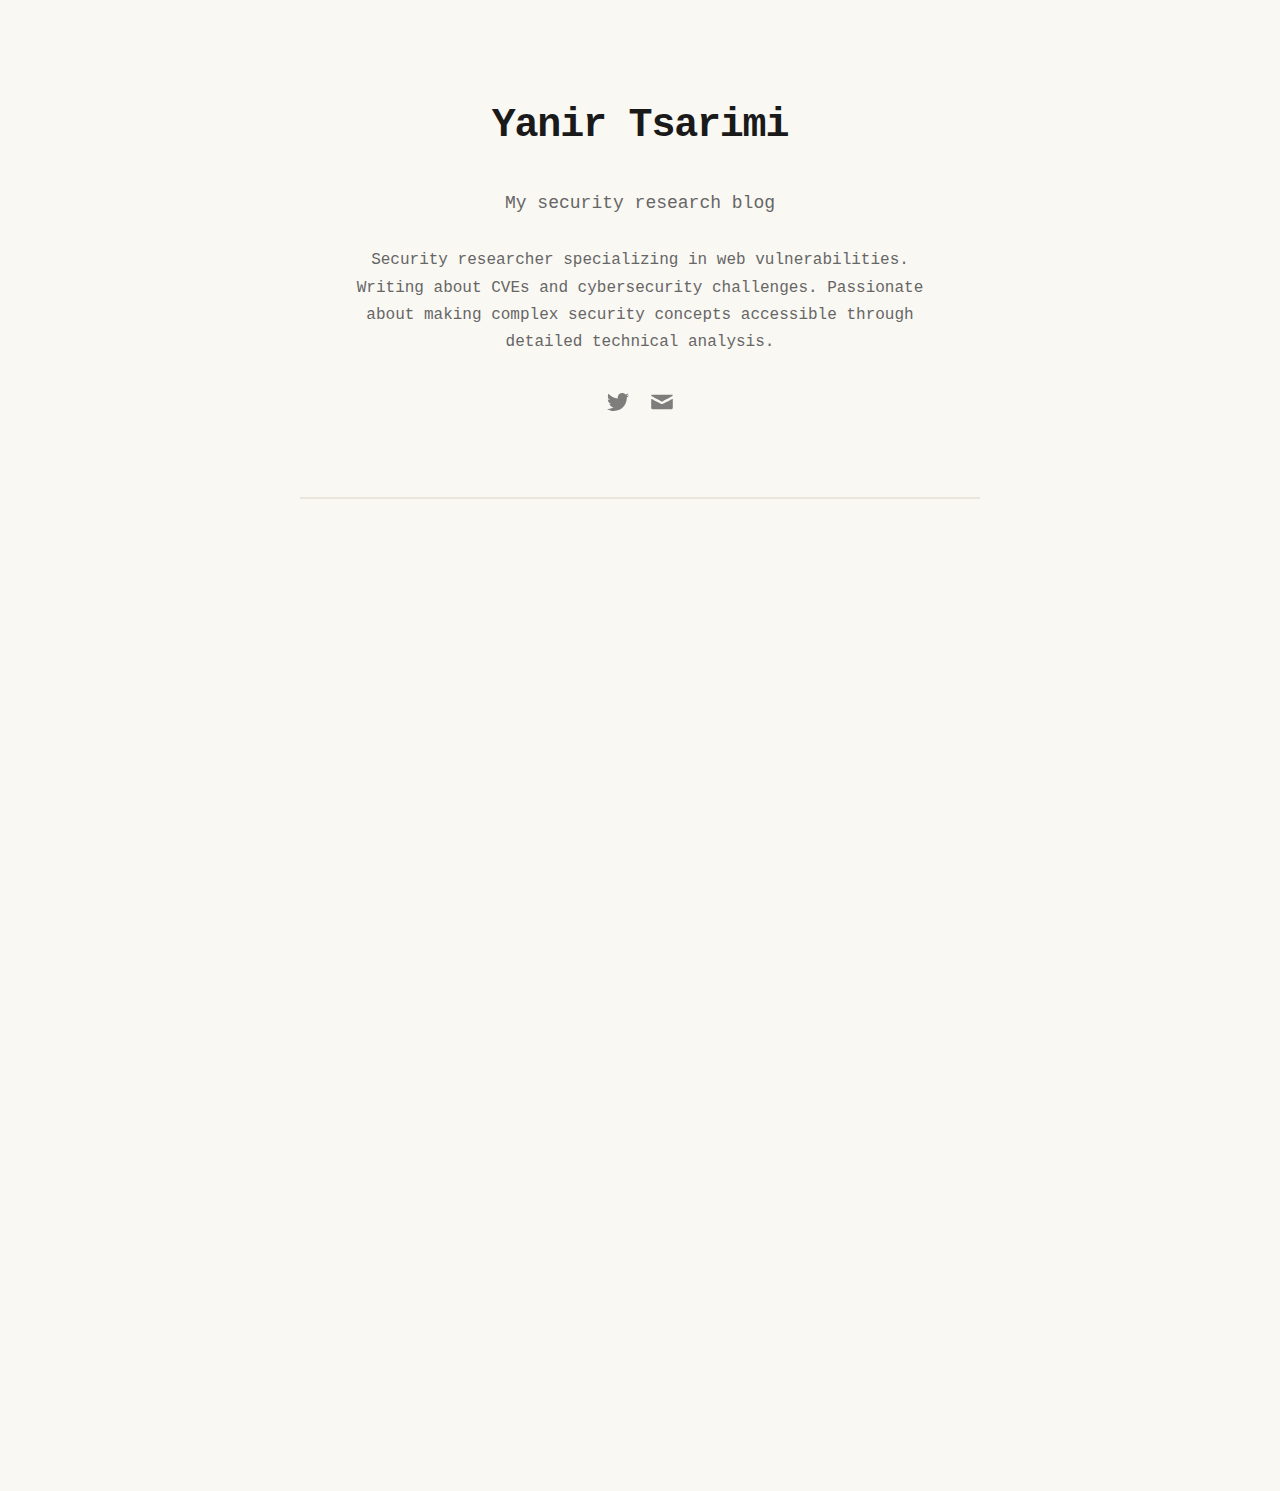
<file: index.html>
<!DOCTYPE html>
<html lang="en">
<head>


        
<script async src="https://www.googletagmanager.com/gtag/js?id=UA-140430497-1"></script>
<script>
  window.dataLayer = window.dataLayer || [];
  function gtag(){dataLayer.push(arguments);}
  gtag('js', new Date());

  gtag('config', 'UA-140430497-1');
</script>



    <meta charset="utf-8">

    
    <link rel="preconnect" href="https://www.googletagmanager.com">
    <link rel="dns-prefetch" href="https://www.googletagmanager.com">
    <meta http-equiv=X-UA-Compatible content="IE=edge,chrome=1">
    <meta name=viewport content="width=device-width, initial-scale=1">

    
    <meta name="description" content="Security research blog by Yanir Tsarimi. In-depth technical analysis of vulnerabilities, CVEs, kernel exploits, and cybersecurity challenges.">
    <meta name="keywords" content="security research, vulnerability analysis, CVE, kernel exploits, cybersecurity, penetration testing, BPF, SQL injection">
    <meta name="author" content="Yanir Tsarimi">
    <meta name="language" content="English">
    <meta name="robots" content="index, follow">
    <meta name="googlebot" content="index, follow">

    
    <meta property="og:type" content="website">
    <meta property="og:url" content="https://yanir.dev/">
    <meta property="og:title" content="Yanir Tsarimi - Security Research Blog">
    <meta property="og:description" content="Security research blog featuring in-depth technical analysis of vulnerabilities, CVEs, kernel exploits, and cybersecurity challenges.">
    <meta property="og:site_name" content="Yanir Tsarimi">

    
    <meta name="twitter:card" content="summary">
    <meta name="twitter:site" content="@Yanir_">
    <meta name="twitter:creator" content="@Yanir_">
    <meta name="twitter:title" content="Yanir Tsarimi - Security Research Blog">
    <meta name="twitter:description" content="Security research blog featuring in-depth technical analysis of vulnerabilities, CVEs, kernel exploits, and cybersecurity challenges.">

    <title>Yanir Tsarimi - Security Research Blog</title>

    <link rel="apple-touch-icon" sizes="180x180" href="./assets/images/favicon/apple-touch-icon.png" />
<link rel="icon" type="image/png" sizes="32x32" href="./assets/images/favicon/favicon-32x32.png">
<link rel="icon" type="image/png" sizes="16x16" href="./assets/images/favicon/favicon-16x16.png">
<meta name="msapplication-TileColor" content="#da532c">
<meta name="theme-color" content="#faf8f3">

    <link rel="canonical" href="https://yanir.dev/">
    <link rel="alternate" type="application/rss+xml" title="Yanir Tsarimi - Security Research" href="./feed.xml" />

    <link rel="stylesheet" href="./style.css">

</head>
<body>

    <div class="wrapper-large">
        
            
                <div class="page home">
            
        

            


    <header class="header-home animated">
        
            
        

        <h1 class="title">Yanir Tsarimi</h1>
        <h2 class="description">My security research blog</h2>

        <p class="about-text">Security researcher specializing in web vulnerabilities. Writing about CVEs and cybersecurity challenges. Passionate about making complex security concepts accessible through detailed technical analysis.</p>

        <div class="social-links">
        <a class="link" data-title="twitter.com/Yanir_" href="http://twitter.com/Yanir_" target="_blank" aria-label="Twitter profile">
            <svg class="icon icon-twitter" aria-hidden="true"><use xlink:href="#icon-twitter"></use></svg>
        </a>
        <a class="link" data-title="contact@yanir.dev" href="mailto:contact@yanir.dev" aria-label="Email contact">
            <svg class="icon icon-mail" aria-hidden="true"><use xlink:href="#icon-mail"></use></svg>
        </a>
</div>

    </header>



<div class="blog-list-table">
    <div class="blog-list-item">
        <a href="./bpf-check_alu_op-vulnerability-analysis/">
            <span class="blog-post-title">bpf check_alu_op vulnerability analysis (CVE-2017–16995)</span>
            <span class="blog-post-date">Jan 26 2019</span>
        </a>
    </div>

    <div class="blog-list-item">
        <a href="./blind-sqli-injection-data-exfil/">
            <span class="blog-post-title">Blind SQL injection data exfiltration with SMB share names</span>
            <span class="blog-post-date">Mar 28 2019</span>
        </a>
    </div>

    <div class="blog-list-item">
        <a href="./The-Mossad-2019-Challenge-Part-1/">
            <span class="blog-post-title">The Mossad 2019 Challenge - Part 1</span>
            <span class="blog-post-date">May 16 2019</span>
        </a>
    </div>

    <div class="blog-list-item">
        <a href="./The-Mossad-2019-Challenge-Part-2/">
            <span class="blog-post-title">The Mossad 2019 Challenge - Part 2</span>
            <span class="blog-post-date">May 16 2019</span>
        </a>
    </div>

    <div class="blog-list-item">
        <a href="./The-Mossad-2019-Challenge-Part-3/">
            <span class="blog-post-title">The Mossad 2019 Challenge - Part 3</span>
            <span class="blog-post-date">May 16 2019</span>
        </a>
    </div>
</div>









        </div>
    </div>

    <svg display="none" version="1.1" xmlns="http://www.w3.org/2000/svg" xmlns:xlink="http://www.w3.org/1999/xlink">
<defs>

<symbol id="icon-rss" viewBox="0 0 1024 1024">
<title>rss</title>
<path class="path1" d="M122.88 122.88v121.19c362.803 0 656.896 294.195 656.896 656.998h121.293c0-429.773-348.416-778.189-778.189-778.189zM122.88 365.414v121.293c228.813 0 414.362 185.498 414.362 414.413h121.242c0-295.834-239.821-535.706-535.603-535.706zM239.053 668.621c-64.205 0-116.224 52.122-116.224 116.275s52.019 116.224 116.224 116.224 116.173-52.019 116.173-116.224-51.968-116.275-116.173-116.275z"></path>
</symbol>

<symbol id="icon-facebook" viewBox="0 0 1024 1024">
<title>facebook</title>
<path class="path1" d="M870.4 51.2h-716.8c-56.32 0-102.4 46.080-102.4 102.4v716.8c0 56.371 46.080 102.4 102.4 102.4h358.4v-358.4h-102.4v-126.72h102.4v-104.96c0-110.797 62.054-188.621 192.819-188.621l92.314 0.102v133.376h-61.286c-50.893 0-70.246 38.195-70.246 73.626v86.528h131.482l-29.082 126.669h-102.4v358.4h204.8c56.32 0 102.4-46.029 102.4-102.4v-716.8c0-56.32-46.080-102.4-102.4-102.4z"></path>
</symbol>

<symbol id="icon-twitter" viewBox="0 0 1024 1024">
<title>twitter</title>
<path class="path1" d="M886.579 319.795c0.41 8.294 0.563 16.691 0.563 24.986 0 255.488-194.406 549.99-549.888 549.99-109.21 0-210.739-32-296.294-86.886 15.155 1.792 30.515 2.714 46.080 2.714 90.624 0 173.926-30.925 240.026-82.688-84.531-1.587-155.955-57.395-180.531-134.195 11.776 2.202 23.91 3.379 36.352 3.379 17.664 0 34.765-2.304 50.944-6.707-88.422-17.818-155.034-95.898-155.034-189.594 0-0.819 0-1.587 0-2.406 26.061 14.49 55.91 23.194 87.552 24.218-51.866-34.714-86.016-93.798-86.016-160.922 0-35.379 9.523-68.608 26.214-97.178 95.283 116.992 237.773 193.894 398.387 201.984-3.277-14.182-4.966-28.877-4.966-44.083 0-106.701 86.477-193.178 193.229-193.178 55.603 0 105.83 23.398 141.107 60.979 43.981-8.704 85.35-24.781 122.726-46.899-14.438 45.107-45.107 82.995-84.992 106.906 39.117-4.71 76.288-15.002 111.002-30.413-25.907 38.81-58.675 72.806-96.461 99.994z"></path>
</symbol>

<symbol id="icon-github" viewBox="0 0 1024 1024">
<title>github</title>
<path class="path1" d="M674.816 579.021c-36.762 0-66.56 41.318-66.56 92.109 0 50.893 29.798 92.211 66.56 92.211s66.56-41.318 66.56-92.211c-0.051-50.79-29.798-92.109-66.56-92.109zM906.547 339.251c7.629-18.688 7.936-124.877-32.512-226.611 0 0-92.723 10.189-233.011 106.496-29.44-8.192-79.258-12.186-128.973-12.186-49.818 0-99.584 3.994-129.024 12.186-140.339-96.307-233.062-106.496-233.062-106.496-40.397 101.734-39.987 207.923-32.461 226.611-47.514 51.61-76.544 113.613-76.544 198.195 0 367.923 305.306 373.811 382.31 373.811 17.51 0 52.122 0.102 88.781 0.102 36.608 0 71.27-0.102 88.678-0.102 77.107 0 382.31-5.888 382.31-373.811 0-84.582-28.979-146.586-76.493-198.195zM513.434 866.048h-2.867c-193.075 0-343.501-22.989-343.501-210.688 0-45.005 15.872-86.682 53.606-121.293 62.822-57.702 169.216-27.187 289.894-27.187 0.512 0 1.024 0 1.485 0 0.512 0 0.922 0 1.382 0 120.678 0 227.123-30.515 289.997 27.187 37.632 34.611 53.504 76.288 53.504 121.293 0 187.699-150.374 210.688-343.501 210.688zM349.235 579.021c-36.762 0-66.56 41.318-66.56 92.109 0 50.893 29.798 92.211 66.56 92.211 36.813 0 66.611-41.318 66.611-92.211 0-50.79-29.798-92.109-66.611-92.109z"></path>
</symbol>

<symbol id="icon-gitlab" viewBox="0 0 500 500">
<title>gitlab</title>
<path class="path1" d="M249.9,476.8L249.9,476.8l90.7-279.1H159.2L249.9,476.8L249.9,476.8zM32.1,197.7L32.1,197.7L4.5,282.5c-2.5,7.7,0.2,16.2,6.8,21l238.5,173.3L32.1,197.7L32.1,197.7zM32.1,197.7h127.1L104.6,29.6c-2.8-8.6-15-8.6-17.9,0L32.1,197.7L32.1,197.7zM467.6,197.7L467.6,197.7l27.6,84.8c2.5,7.7-0.2,16.2-6.8,21L249.9,476.8L467.6,197.7L467.6,197.7   zM467.6,197.7H340.5l54.6-168.1c2.8-8.6,15-8.6,17.9,0L467.6,197.7L467.6,197.7z" ></path>
</symbol>


<symbol id="icon-youtube" viewBox="0 0 1024 1024">
<title>youtube</title>
<path class="path1" d="M512 117.76c-503.194 0-512 44.749-512 394.24s8.806 394.24 512 394.24 512-44.749 512-394.24-8.806-394.24-512-394.24zM676.096 529.101l-229.888 107.315c-20.122 9.318-36.608-1.126-36.608-23.347v-202.138c0-22.17 16.486-32.666 36.608-23.347l229.888 107.315c20.122 9.421 20.122 24.781 0 34.202z"></path>
</symbol>

<symbol id="icon-mail" viewBox="0 0 1024 1024">
<title>mail</title>
<path class="path1" d="M80.589 270.643c24.986 13.414 371.098 199.373 384 206.285s29.594 10.189 46.387 10.189c16.794 0 33.485-3.277 46.387-10.189s359.014-192.87 384-206.285c25.037-13.466 48.691-65.843 2.765-65.843h-866.253c-45.926 0-22.272 52.378 2.714 65.843zM952.986 383.437c-28.416 14.797-378.214 197.069-395.622 206.182s-29.594 10.189-46.387 10.189-28.979-1.075-46.387-10.189-365.21-191.437-393.626-206.234c-19.968-10.445-19.763 1.792-19.763 11.213s0 373.402 0 373.402c0 21.504 28.979 51.2 51.2 51.2h819.2c22.221 0 51.2-29.696 51.2-51.2 0 0 0-363.93 0-373.35s0.205-21.658-19.814-11.213z"></path>
</symbol>

<symbol id="icon-spotify" viewBox="0 0 1024 1024">
<title>spotify</title>
<path class="path1" d="M512 61.44c-248.883 0-450.56 201.626-450.56 450.56 0 248.781 201.677 450.56 450.56 450.56 248.934 0 450.509-201.728 450.509-450.56 0-248.883-201.523-450.56-450.509-450.56zM690.074 742.502c-8.858 0-15.053-3.379-21.555-7.322-60.877-36.915-136.294-56.269-218.010-56.269-41.677 0-86.682 4.966-133.632 14.592l-5.734 1.434c-5.939 1.434-12.032 3.021-16.691 3.021-18.995 0-33.843-14.746-33.843-33.587 0-19.098 10.752-32.614 28.774-35.994 56.115-12.8 108.954-19.046 161.382-19.046 94.976 0 179.866 22.016 252.467 65.485 12.442 7.27 20.275 15.667 20.275 34.202-0.051 18.483-15.002 33.485-33.434 33.485zM736.819 611.379c-10.598 0-17.562-4.045-23.706-7.629-109.722-65.075-273.050-86.682-407.603-50.842-2.253 0.666-4.301 1.28-6.144 1.894-5.069 1.587-9.779 3.174-16.435 3.174-22.118 0-40.090-18.074-40.090-40.346 0-21.453 11.213-36.454 31.437-42.189 51.866-14.234 100.557-23.654 170.65-23.654 113.254 0 223.078 28.416 309.146 79.923 15.667 8.96 22.784 21.197 22.784 39.475 0 22.221-17.971 40.192-40.038 40.192zM789.862 461.875c-9.984 0-16.128-2.406-25.344-7.373-74.394-44.646-190.464-71.219-310.733-71.219-62.669 0-119.603 6.912-169.267 20.326-1.69 0.41-3.277 0.87-5.018 1.382-5.274 1.587-11.878 3.482-18.688 3.482-26.419 0-47.053-20.89-47.053-47.565 0-23.194 13.005-40.909 34.816-47.36 59.955-17.715 128.973-26.675 205.107-26.675 137.114 0 267.571 30.464 357.939 83.507 16.998 9.677 25.344 24.32 25.344 44.646 0 26.266-20.685 46.848-47.104 46.848z"></path>
</symbol>

<symbol id="icon-lastfm" viewBox="0 0 315 315">
<title>lastfm</title>
<path class="path1" d="M264.467 135.355c-2.688-0.92-5.289-1.773-7.787-2.594C236.855 126.26 230 123.449 230 112.41 c0-9.572 6.799-16.26 16.533-16.26c7.986 0 13.502 3.307 19.039 11.41c2.156 3.158 6.348 4.188 9.721 2.389l19.148-10.205 c1.762-0.938 3.076-2.541 3.652-4.453c0.576-1.91 0.367-3.973-0.582-5.729c-11.123-20.596-27.912-31.037-49.9-31.037 c-16.592 0-30.648 5.227-40.654 15.117c-9.918 9.803-15.16 23.453-15.16 39.471c0 33.607 21.297 47.508 58.063 60.156 c21.045 7.311 25.965 10.137 25.965 21.121c0 13.578-11.727 23.434-27.885 23.434c-0.486 0-0.98-0.008-1.48-0.025 c-17.377-0.607-22.725-9.088-30.789-28.297c-12.947-30.814-28.082-67.734-29.205-70.543c-0.012-0.031-0.025-0.064-0.037-0.096 c-16.416-39.535-49.057-62.209-89.555-62.209C43.457 56.654 0 101.9 0 157.518c0 55.598 43.457 100.828 96.873 100.828 c29.217 0 56.559-13.49 75.016-37.014c1.674-2.133 2.064-5.004 1.025-7.508l-11.541-27.781c-1.125-2.711-3.729-4.514-6.66-4.619 c-2.945-0.105-5.654 1.512-6.971 4.135c-9.977 19.9-29.469 32.262-50.869 32.262c-31.658 0-57.414-27.053-57.414-60.303 c0-33.26 25.756-60.32 57.414-60.32c23.029 0 44.1 14.273 52.432 35.516c0.023 0.055 0.045 0.111 0.068 0.166l28.574 67.982 l3.293 7.617c13.811 33.602 34.273 48.652 66.359 48.797h0.133c38.348 0 67.268-26.699 67.268-62.103 C315 159.674 295.66 145.965 264.467 135.355z"></path>
</symbol>

<symbol id="icon-instagram" viewBox="0 0 1024 1024">
<title>instagram</title>
<path class="path1" d="M870.4 51.2h-716.8c-56.32 0-102.4 46.080-102.4 102.4v716.8c0 56.371 46.080 102.4 102.4 102.4h716.8c56.32 0 102.4-46.029 102.4-102.4v-716.8c0-56.32-46.080-102.4-102.4-102.4zM511.181 794.778c156.621 0 283.546-127.027 283.546-283.597 0-17.306-2.202-33.997-5.274-50.381h80.947v369.459c0 19.558-15.872 35.328-35.482 35.328h-645.837c-19.61 0-35.482-15.77-35.482-35.328v-369.459h79.309c-3.123 16.384-5.325 33.075-5.325 50.381 0 156.621 127.027 283.597 283.597 283.597zM333.978 511.181c0-97.894 79.36-177.203 177.254-177.203 97.843 0 177.254 79.309 177.254 177.203s-79.411 177.254-177.254 177.254c-97.946 0-177.254-79.36-177.254-177.254zM834.918 307.2h-82.688c-19.558 0-35.43-15.974-35.43-35.43v-82.79c0-19.558 15.872-35.379 35.379-35.379h82.688c19.661 0 35.533 15.821 35.533 35.379v82.739c0 19.507-15.872 35.482-35.482 35.482z"></path>
</symbol>

<symbol id="icon-linkedin" viewBox="0 0 1024 1024">
<title>linkedin</title>
<path class="path1" d="M256 153.6c0 54.374-36.352 101.171-102.451 101.171-62.208 0-102.349-44.134-102.349-98.509 0-55.808 38.912-105.062 102.4-105.062s101.171 46.592 102.4 102.4zM51.2 972.8v-665.6h204.8v665.6h-204.8z"></path>
<path class="path2" d="M358.4 534.733c0-79.104-2.611-145.203-5.222-202.291h184.013l9.114 88.218h3.891c25.907-41.523 89.395-102.4 195.686-102.4 129.638 0 226.918 86.784 226.918 273.51v381.030h-204.8v-351.283c0-81.613-31.078-143.872-102.4-143.872-54.374 0-81.613 44.032-95.898 80.333-5.222 13.005-6.502 31.13-6.502 49.306v365.517h-204.8v-438.067z"></path>
</symbol>

<symbol id="icon-google" viewBox="0 0 1024 1024">
<title>google</title>
<path class="path1" d="M522.2 438.8v175.6h290.4c-11.8 75.4-87.8 220.8-290.4 220.8-174.8 0-317.4-144.8-317.4-323.2s142.6-323.2 317.4-323.2c99.4 0 166 42.4 204 79l139-133.8c-89.2-83.6-204.8-134-343-134-283 0-512 229-512 512s229 512 512 512c295.4 0 491.6-207.8 491.6-500.2 0-33.6-3.6-59.2-8-84.8l-483.6-0.2z"></path>
</symbol>

<symbol id="icon-google-plus" viewBox="0 0 1317 1024">
<title>google-plus</title>
<path class="path1" d="M821.143 521.714q0 118.857-49.714 211.714t-141.714 145.143-210.857 52.286q-85.143 0-162.857-33.143t-133.714-89.143-89.143-133.714-33.143-162.857 33.143-162.857 89.143-133.714 133.714-89.143 162.857-33.143q163.429 0 280.571 109.714l-113.714 109.143q-66.857-64.571-166.857-64.571-70.286 0-130 35.429t-94.571 96.286-34.857 132.857 34.857 132.857 94.571 96.286 130 35.429q47.429 0 87.143-13.143t65.429-32.857 44.857-44.857 28-47.429 12.286-42.286h-237.714v-144h395.429q6.857 36 6.857 69.714zM1316.571 452v120h-119.429v119.429h-120v-119.429h-119.429v-120h119.429v-119.429h120v119.429h119.429z"></path>
</symbol>

<symbol id="icon-pinterest" viewBox="0 0 1024 1024">
<title>pinterest</title>
<path class="path1" d="M512 68.4c-245 0-443.6 198.6-443.6 443.6 0 188 117 348.4 282 413-3.8-35-7.4-89 1.6-127.2 8-34.6 52-220.4 52-220.4s-13.2-26.6-13.2-65.8c0-61.6 35.8-107.8 80.2-107.8 37.8 0 56.2 28.4 56.2 62.4 0 38-24.2 95-36.8 147.6-10.6 44.2 22 80.2 65.6 80.2 78.8 0 139.4-83.2 139.4-203.2 0-106.2-76.4-180.4-185.2-180.4-126.2 0-200.2 94.6-200.2 192.6 0 38.2 14.6 79 33 101.2 3.6 4.4 4.2 8.2 3 12.8-3.4 14-10.8 44.2-12.4 50.4-2 8.2-6.4 9.8-14.8 6-55.4-25.8-90-106.8-90-171.8 0-140 101.6-268.4 293-268.4 153.8 0 273.4 109.6 273.4 256.2 0 152.8-96.4 276-230.2 276-45 0-87.2-23.4-101.6-51 0 0-22.2 84.6-27.6 105.4-10 38.6-37 86.8-55.2 116.2 41.6 12.8 85.6 19.8 131.4 19.8 245 0 443.6-198.6 443.6-443.6 0-245.2-198.6-443.8-443.6-443.8z"></path>
</symbol>

<symbol id="icon-medium" viewBox="0 0 179.2 179.2">
<title>medium</title>
<path transform="scale(0.1,-0.1) translate(0,-1536)" d="M597 1115v-1173q0 -25 -12.5 -42.5t-36.5 -17.5q-17 0 -33 8l-465 233q-21 10 -35.5 33.5t-14.5 46.5v1140q0 20 10 34t29 14q14 0 44 -15l511 -256q3 -3 3 -5zM661 1014l534 -866l-534 266v600zM1792 996v-1054q0 -25 -14 -40.5t-38 -15.5t-47 13l-441 220zM1789 1116 q0 -3 -256.5 -419.5t-300.5 -487.5l-390 634l324 527q17 28 52 28q14 0 26 -6l541 -270q4 -2 4 -6z" />
</symbol>

<symbol id="icon-vimeo" viewBox="0 0 21 21">
<title>vimeo</title>
<path d="M17.811,2.018c2.017,0.053,3.026,1.198,3.036,3.438c0,0.147-0.005,0.3-0.013,0.457c-0.089,1.899-1.502,4.486-4.245,7.76 c-2.829,3.43-5.229,5.147-7.2,5.156c-1.226,0-2.244-1.05-3.061-3.151l-0.858-2.88L4.622,9.922C3.997,7.838,3.329,6.798,2.616,6.798 c-0.156,0-0.697,0.304-1.626,0.91L0,6.537l1.536-1.276l1.511-1.263C4.4,2.914,5.429,2.328,6.135,2.241 c0.094-0.01,0.188-0.013,0.284-0.013c1.449,0,2.354,1.041,2.709,3.124C9.326,6.54,9.49,7.506,9.623,8.248 C9.752,8.992,9.86,9.51,9.946,9.805c0.479,1.97,0.995,2.96,1.55,2.968c0.426,0,1.082-0.642,1.968-1.926 c0.866-1.319,1.332-2.296,1.392-2.932c0.019-0.129,0.026-0.25,0.026-0.362c0-0.861-0.474-1.29-1.418-1.29 c-0.479,0-0.99,0.102-1.537,0.299c0.98-3.021,2.864-4.534,5.65-4.544C17.655,2.018,17.732,2.018,17.811,2.018z"/>
</symbol>

<symbol id="icon-stackoverflow" viewBox="0 0 878 1024">
<title>stackoverflow</title>
<path class="path1" d="M736.571 932.571h-638.857v-274.286h-91.429v365.714h821.714v-365.714h-91.429v274.286zM198.286 633.143l18.857-89.714 447.429 94.286-18.857 89.143zM257.143 419.429l38.286-83.429 414.286 193.714-38.286 82.857zM372 216l58.286-70.286 350.857 293.143-58.286 70.286zM598.857 0l272.571 366.286-73.143 54.857-272.571-366.286zM188.571 840.571v-90.857h457.143v90.857h-457.143z"></path>
</symbol>

<symbol id="icon-reddit" viewBox="0 0 1024 1024">
<title>reddit</title>
<path class="path1" d="M1024 483.429q0 33.143-16.857 60.286t-45.429 41.429q6.857 26.286 6.857 54.857 0 88.571-60.857 164t-166 119.143-228.571 43.714-228.286-43.714-165.714-119.143-60.857-164q0-26.857 6.286-53.714-29.143-14.286-46.857-42t-17.714-60.857q0-46.857 33.143-80.286t80.571-33.429q48.571 0 82.857 36 124.571-86.857 294.286-92.571l66.286-297.714q1.714-7.429 8.571-12t14.857-2.857l210.857 46.286q10.286-21.143 30.857-34t45.143-12.857q35.429 0 60.571 24.857t25.143 60.286-25.143 60.571-60.571 25.143-60.286-24.857-24.857-60.286l-190.857-42.286-59.429 269.714q171.429 5.143 296.571 91.429 33.143-34.857 81.714-34.857 47.429 0 80.571 33.429t33.143 80.286zM238.857 597.143q0 35.429 24.857 60.571t60.286 25.143 60.571-25.143 25.143-60.571-25.143-60.286-60.571-24.857q-34.857 0-60 25.143t-25.143 60zM701.714 800q6.286-6.286 6.286-14.857t-6.286-14.857q-5.714-5.714-14.286-5.714t-14.857 5.714q-23.429 24-69.143 35.429t-91.429 11.429-91.429-11.429-69.143-35.429q-6.286-5.714-14.857-5.714t-14.286 5.714q-6.286 5.714-6.286 14.571t6.286 15.143q24.571 24.571 67.714 38.857t70 16.857 52 2.571 52-2.571 70-16.857 67.714-38.857zM700 682.857q35.429 0 60.286-25.143t24.857-60.571q0-34.857-25.143-60t-60-25.143q-35.429 0-60.571 24.857t-25.143 60.286 25.143 60.571 60.571 25.143z"></path>
</symbol>

<symbol id="icon-quora" viewBox="0 0 76 76">
<title>quora</title>
<path class="path1" d="M67.9,59.1c0,0-0.4,5.3-5.2,5.3c-3.7,0-6.3-2.8-8.7-6.5c6.8-5.9,11.1-14.7,11.1-24.6C65.1,15.4,51.1,1,33.8,1 S2.6,15.4,2.6,33.2s14,32.2,31.3,32.2c3.1,0,6.2-0.5,9-1.4C46.5,69.8,51,75,58.2,75c14.6,0,15.2-15.9,15.2-15.9L67.9,59.1 L67.9,59.1z M33.8,60.2c-10.1,0-18.2-12.1-18.2-26.9S23.8,6.3,33.8,6.3s18.2,12.1,18.2,26.9c0,5.9-1.3,11.4-3.5,15.8 c-2.5-3.5-5.4-6.5-9.7-7.5c-7.5-1.7-14,1.7-16.1,3.4l1.9,4c0,0,2-1.1,6.8,0c3.1,0.7,5.4,4.9,8.1,9.8C37.9,59.7,35.9,60.2,33.8,60.2   z"></path>
</symbol>

<symbol id="icon-microphone" viewBox="-8 -4 34 37">
<title>quora</title>
<path clip-rule="evenodd" d="M10.8,22.8V26h5v2h-5h-3h-5v-2h5v-3.2C3.4,22.2,0,18.7,0,14.4v-3  c0-0.1,0-0.3,0-0.4h2.8c0,0.3-0.1,0.6-0.1,0.9V14c0,3.3,2.9,6,6.5,6c3.6,0,6.5-2.7,6.5-6v-2.1c0-0.3,0-0.6-0.1-0.9h2.8  c0,0.1,0,0.3,0,0.4v3C18.6,18.7,15.2,22.2,10.8,22.8z M9.3,18c-2.5,0-4.5-2-4.5-4.5v-9C4.8,2,6.8,0,9.3,0s4.5,2,4.5,4.5v9  C13.8,16,11.8,18,9.3,18z" fill="#0D0D0D" fill-rule="evenodd"/>
</symbol>

</defs>
</svg>



    
    <script type="application/ld+json">
    {
      "@context": "https://schema.org",
      "@type": "Person",
      "name": "Yanir Tsarimi",
      "url": "https://yanir.dev",
      "sameAs": [
        "https://twitter.com/Yanir_",
        "https://github.com/yanir3"
      ],
      "jobTitle": "Security Researcher",
      "description": "Security researcher specializing in vulnerability analysis and penetration testing"
    }
    </script>
    <script type="application/ld+json">
    {
      "@context": "https://schema.org",
      "@type": "Blog",
      "name": "Yanir Tsarimi - Security Research Blog",
      "description": "Security research blog featuring in-depth technical analysis of vulnerabilities, CVEs, and cybersecurity challenges",
      "url": "https://yanir.dev",
      "author": {
        "@type": "Person",
        "name": "Yanir Tsarimi"
      },
      "blogPost": [
        {
          "@type": "BlogPosting",
          "headline": "bpf check_alu_op vulnerability analysis (CVE-2017–16995)",
          "url": "https://yanir.dev/bpf-check_alu_op-vulnerability-analysis/",
          "datePublished": "2019-01-26",
          "author": {
            "@type": "Person",
            "name": "Yanir Tsarimi"
          }
        },
        {
          "@type": "BlogPosting",
          "headline": "Blind SQL injection data exfiltration with SMB share names",
          "url": "https://yanir.dev/blind-sqli-injection-data-exfil/",
          "datePublished": "2019-03-28",
          "author": {
            "@type": "Person",
            "name": "Yanir Tsarimi"
          }
        }
      ]
    }
    </script>

</body>
</html>
</file>
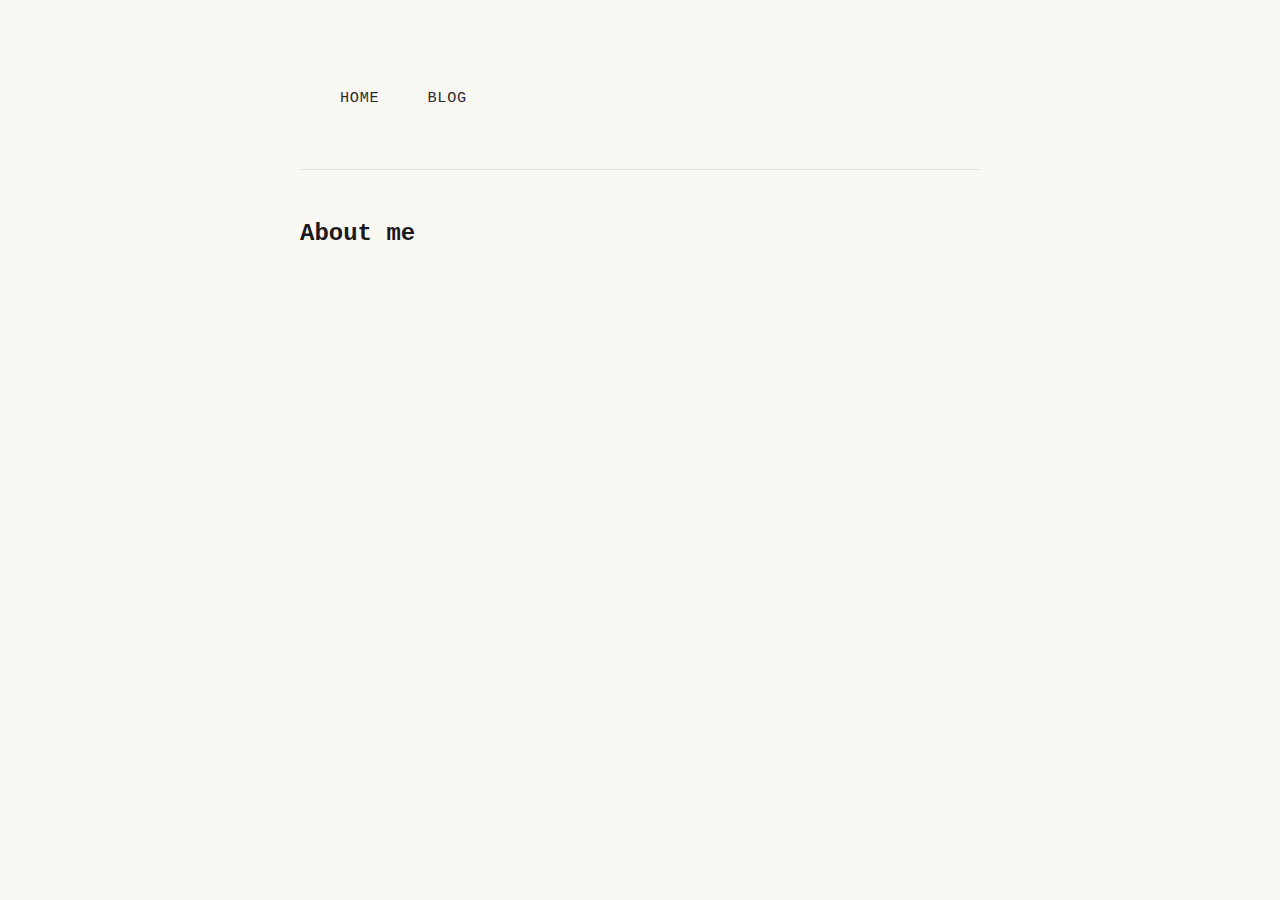
<file: about/index.html>
<!DOCTYPE html>
<html lang="en">
<head>

    
        
<script async src="https://www.googletagmanager.com/gtag/js?id=UA-140430497-1"></script>
<script>
  window.dataLayer = window.dataLayer || [];
  function gtag(){dataLayer.push(arguments);}
  gtag('js', new Date());

  gtag('config', 'UA-140430497-1');
</script>

    

    <meta charset="utf-8">

    
    <link rel="preconnect" href="https://www.googletagmanager.com">
    <link rel="dns-prefetch" href="https://www.googletagmanager.com">
    <meta http-equiv=X-UA-Compatible content="IE=edge,chrome=1">
    <meta name=viewport content="width=device-width, initial-scale=1">

    <meta name=description content="My security research blog">
    <meta name=author content="Yanir Tsarimi">
    
    <meta property="og:type" content="profile">

    
<title>About | Yanir Tsarimi</title>
<meta name="generator" content="Jekyll v3.9.3" />
<meta property="og:title" content="About" />
<meta property="og:locale" content="en_US" />
<meta name="description" content="A blog about software security (and other stuff, maybe)" />
<meta property="og:description" content="A blog about software security (and other stuff, maybe)" />
<link rel="canonical" href="../about/" />
<meta property="og:url" content="https://yanir.dev//about/" />
<meta property="og:site_name" content="Yanir Tsarimi" />
<meta property="og:type" content="website" />
<meta name="twitter:card" content="summary" />
<meta property="twitter:title" content="About" />
<meta name="twitter:site" content="@" />
<script type="application/ld+json">
{"@context":"https://schema.org","@type":"WebSite","description":"A blog about software security (and other stuff, maybe)","headline":"About","name":"Yanir Tsarimi","url":"https://yanir.dev//about/"}</script>


    
    <link rel="apple-touch-icon" sizes="180x180" href="../assets/images/favicon/apple-touch-icon.png" />
<link rel="icon" type="image/png" sizes="32x32" href="../assets/images/favicon/favicon-32x32.png">
<link rel="icon" type="image/png" sizes="16x16" href="../assets/images/favicon/favicon-16x16.png">
<meta name="msapplication-TileColor" content="#da532c">
<meta name="theme-color" content="#ffffff">

    <link rel="canonical" href="../about/">
    <link rel="alternate" type="application/rss+xml" title="" href="../feed.xml" />

    <link rel="stylesheet" href="../style.css">

</head>
<body>

    <div class="wrapper-large">
        
            
                <div class="page about">
            
        

            



<nav class="nav">
    <ul class="list">
        
            <li class="item">
                <a class="link" href="../">Home</a>
            </li>
        

        
            
                <li class="item">
                    <a class="link" href="../blog">Blog</a>
                </li>
            
        

        

        

        
    </ul>
</nav>



<h2 id="about-me">About me</h2>

<p></p>





        </div>
    </div>

    <svg display="none" version="1.1" xmlns="http://www.w3.org/2000/svg" xmlns:xlink="http://www.w3.org/1999/xlink">
<defs>

<symbol id="icon-rss" viewBox="0 0 1024 1024">
<title>rss</title>
<path class="path1" d="M122.88 122.88v121.19c362.803 0 656.896 294.195 656.896 656.998h121.293c0-429.773-348.416-778.189-778.189-778.189zM122.88 365.414v121.293c228.813 0 414.362 185.498 414.362 414.413h121.242c0-295.834-239.821-535.706-535.603-535.706zM239.053 668.621c-64.205 0-116.224 52.122-116.224 116.275s52.019 116.224 116.224 116.224 116.173-52.019 116.173-116.224-51.968-116.275-116.173-116.275z"></path>
</symbol>

<symbol id="icon-facebook" viewBox="0 0 1024 1024">
<title>facebook</title>
<path class="path1" d="M870.4 51.2h-716.8c-56.32 0-102.4 46.080-102.4 102.4v716.8c0 56.371 46.080 102.4 102.4 102.4h358.4v-358.4h-102.4v-126.72h102.4v-104.96c0-110.797 62.054-188.621 192.819-188.621l92.314 0.102v133.376h-61.286c-50.893 0-70.246 38.195-70.246 73.626v86.528h131.482l-29.082 126.669h-102.4v358.4h204.8c56.32 0 102.4-46.029 102.4-102.4v-716.8c0-56.32-46.080-102.4-102.4-102.4z"></path>
</symbol>

<symbol id="icon-twitter" viewBox="0 0 1024 1024">
<title>twitter</title>
<path class="path1" d="M886.579 319.795c0.41 8.294 0.563 16.691 0.563 24.986 0 255.488-194.406 549.99-549.888 549.99-109.21 0-210.739-32-296.294-86.886 15.155 1.792 30.515 2.714 46.080 2.714 90.624 0 173.926-30.925 240.026-82.688-84.531-1.587-155.955-57.395-180.531-134.195 11.776 2.202 23.91 3.379 36.352 3.379 17.664 0 34.765-2.304 50.944-6.707-88.422-17.818-155.034-95.898-155.034-189.594 0-0.819 0-1.587 0-2.406 26.061 14.49 55.91 23.194 87.552 24.218-51.866-34.714-86.016-93.798-86.016-160.922 0-35.379 9.523-68.608 26.214-97.178 95.283 116.992 237.773 193.894 398.387 201.984-3.277-14.182-4.966-28.877-4.966-44.083 0-106.701 86.477-193.178 193.229-193.178 55.603 0 105.83 23.398 141.107 60.979 43.981-8.704 85.35-24.781 122.726-46.899-14.438 45.107-45.107 82.995-84.992 106.906 39.117-4.71 76.288-15.002 111.002-30.413-25.907 38.81-58.675 72.806-96.461 99.994z"></path>
</symbol>

<symbol id="icon-github" viewBox="0 0 1024 1024">
<title>github</title>
<path class="path1" d="M674.816 579.021c-36.762 0-66.56 41.318-66.56 92.109 0 50.893 29.798 92.211 66.56 92.211s66.56-41.318 66.56-92.211c-0.051-50.79-29.798-92.109-66.56-92.109zM906.547 339.251c7.629-18.688 7.936-124.877-32.512-226.611 0 0-92.723 10.189-233.011 106.496-29.44-8.192-79.258-12.186-128.973-12.186-49.818 0-99.584 3.994-129.024 12.186-140.339-96.307-233.062-106.496-233.062-106.496-40.397 101.734-39.987 207.923-32.461 226.611-47.514 51.61-76.544 113.613-76.544 198.195 0 367.923 305.306 373.811 382.31 373.811 17.51 0 52.122 0.102 88.781 0.102 36.608 0 71.27-0.102 88.678-0.102 77.107 0 382.31-5.888 382.31-373.811 0-84.582-28.979-146.586-76.493-198.195zM513.434 866.048h-2.867c-193.075 0-343.501-22.989-343.501-210.688 0-45.005 15.872-86.682 53.606-121.293 62.822-57.702 169.216-27.187 289.894-27.187 0.512 0 1.024 0 1.485 0 0.512 0 0.922 0 1.382 0 120.678 0 227.123-30.515 289.997 27.187 37.632 34.611 53.504 76.288 53.504 121.293 0 187.699-150.374 210.688-343.501 210.688zM349.235 579.021c-36.762 0-66.56 41.318-66.56 92.109 0 50.893 29.798 92.211 66.56 92.211 36.813 0 66.611-41.318 66.611-92.211 0-50.79-29.798-92.109-66.611-92.109z"></path>
</symbol>

<symbol id="icon-gitlab" viewBox="0 0 500 500">
<title>gitlab</title>
<path class="path1" d="M249.9,476.8L249.9,476.8l90.7-279.1H159.2L249.9,476.8L249.9,476.8zM32.1,197.7L32.1,197.7L4.5,282.5c-2.5,7.7,0.2,16.2,6.8,21l238.5,173.3L32.1,197.7L32.1,197.7zM32.1,197.7h127.1L104.6,29.6c-2.8-8.6-15-8.6-17.9,0L32.1,197.7L32.1,197.7zM467.6,197.7L467.6,197.7l27.6,84.8c2.5,7.7-0.2,16.2-6.8,21L249.9,476.8L467.6,197.7L467.6,197.7   zM467.6,197.7H340.5l54.6-168.1c2.8-8.6,15-8.6,17.9,0L467.6,197.7L467.6,197.7z" ></path>
</symbol>


<symbol id="icon-youtube" viewBox="0 0 1024 1024">
<title>youtube</title>
<path class="path1" d="M512 117.76c-503.194 0-512 44.749-512 394.24s8.806 394.24 512 394.24 512-44.749 512-394.24-8.806-394.24-512-394.24zM676.096 529.101l-229.888 107.315c-20.122 9.318-36.608-1.126-36.608-23.347v-202.138c0-22.17 16.486-32.666 36.608-23.347l229.888 107.315c20.122 9.421 20.122 24.781 0 34.202z"></path>
</symbol>

<symbol id="icon-mail" viewBox="0 0 1024 1024">
<title>mail</title>
<path class="path1" d="M80.589 270.643c24.986 13.414 371.098 199.373 384 206.285s29.594 10.189 46.387 10.189c16.794 0 33.485-3.277 46.387-10.189s359.014-192.87 384-206.285c25.037-13.466 48.691-65.843 2.765-65.843h-866.253c-45.926 0-22.272 52.378 2.714 65.843zM952.986 383.437c-28.416 14.797-378.214 197.069-395.622 206.182s-29.594 10.189-46.387 10.189-28.979-1.075-46.387-10.189-365.21-191.437-393.626-206.234c-19.968-10.445-19.763 1.792-19.763 11.213s0 373.402 0 373.402c0 21.504 28.979 51.2 51.2 51.2h819.2c22.221 0 51.2-29.696 51.2-51.2 0 0 0-363.93 0-373.35s0.205-21.658-19.814-11.213z"></path>
</symbol>

<symbol id="icon-spotify" viewBox="0 0 1024 1024">
<title>spotify</title>
<path class="path1" d="M512 61.44c-248.883 0-450.56 201.626-450.56 450.56 0 248.781 201.677 450.56 450.56 450.56 248.934 0 450.509-201.728 450.509-450.56 0-248.883-201.523-450.56-450.509-450.56zM690.074 742.502c-8.858 0-15.053-3.379-21.555-7.322-60.877-36.915-136.294-56.269-218.010-56.269-41.677 0-86.682 4.966-133.632 14.592l-5.734 1.434c-5.939 1.434-12.032 3.021-16.691 3.021-18.995 0-33.843-14.746-33.843-33.587 0-19.098 10.752-32.614 28.774-35.994 56.115-12.8 108.954-19.046 161.382-19.046 94.976 0 179.866 22.016 252.467 65.485 12.442 7.27 20.275 15.667 20.275 34.202-0.051 18.483-15.002 33.485-33.434 33.485zM736.819 611.379c-10.598 0-17.562-4.045-23.706-7.629-109.722-65.075-273.050-86.682-407.603-50.842-2.253 0.666-4.301 1.28-6.144 1.894-5.069 1.587-9.779 3.174-16.435 3.174-22.118 0-40.090-18.074-40.090-40.346 0-21.453 11.213-36.454 31.437-42.189 51.866-14.234 100.557-23.654 170.65-23.654 113.254 0 223.078 28.416 309.146 79.923 15.667 8.96 22.784 21.197 22.784 39.475 0 22.221-17.971 40.192-40.038 40.192zM789.862 461.875c-9.984 0-16.128-2.406-25.344-7.373-74.394-44.646-190.464-71.219-310.733-71.219-62.669 0-119.603 6.912-169.267 20.326-1.69 0.41-3.277 0.87-5.018 1.382-5.274 1.587-11.878 3.482-18.688 3.482-26.419 0-47.053-20.89-47.053-47.565 0-23.194 13.005-40.909 34.816-47.36 59.955-17.715 128.973-26.675 205.107-26.675 137.114 0 267.571 30.464 357.939 83.507 16.998 9.677 25.344 24.32 25.344 44.646 0 26.266-20.685 46.848-47.104 46.848z"></path>
</symbol>

<symbol id="icon-lastfm" viewBox="0 0 315 315">
<title>lastfm</title>
<path class="path1" d="M264.467 135.355c-2.688-0.92-5.289-1.773-7.787-2.594C236.855 126.26 230 123.449 230 112.41 c0-9.572 6.799-16.26 16.533-16.26c7.986 0 13.502 3.307 19.039 11.41c2.156 3.158 6.348 4.188 9.721 2.389l19.148-10.205 c1.762-0.938 3.076-2.541 3.652-4.453c0.576-1.91 0.367-3.973-0.582-5.729c-11.123-20.596-27.912-31.037-49.9-31.037 c-16.592 0-30.648 5.227-40.654 15.117c-9.918 9.803-15.16 23.453-15.16 39.471c0 33.607 21.297 47.508 58.063 60.156 c21.045 7.311 25.965 10.137 25.965 21.121c0 13.578-11.727 23.434-27.885 23.434c-0.486 0-0.98-0.008-1.48-0.025 c-17.377-0.607-22.725-9.088-30.789-28.297c-12.947-30.814-28.082-67.734-29.205-70.543c-0.012-0.031-0.025-0.064-0.037-0.096 c-16.416-39.535-49.057-62.209-89.555-62.209C43.457 56.654 0 101.9 0 157.518c0 55.598 43.457 100.828 96.873 100.828 c29.217 0 56.559-13.49 75.016-37.014c1.674-2.133 2.064-5.004 1.025-7.508l-11.541-27.781c-1.125-2.711-3.729-4.514-6.66-4.619 c-2.945-0.105-5.654 1.512-6.971 4.135c-9.977 19.9-29.469 32.262-50.869 32.262c-31.658 0-57.414-27.053-57.414-60.303 c0-33.26 25.756-60.32 57.414-60.32c23.029 0 44.1 14.273 52.432 35.516c0.023 0.055 0.045 0.111 0.068 0.166l28.574 67.982 l3.293 7.617c13.811 33.602 34.273 48.652 66.359 48.797h0.133c38.348 0 67.268-26.699 67.268-62.103 C315 159.674 295.66 145.965 264.467 135.355z"></path>
</symbol>

<symbol id="icon-instagram" viewBox="0 0 1024 1024">
<title>instagram</title>
<path class="path1" d="M870.4 51.2h-716.8c-56.32 0-102.4 46.080-102.4 102.4v716.8c0 56.371 46.080 102.4 102.4 102.4h716.8c56.32 0 102.4-46.029 102.4-102.4v-716.8c0-56.32-46.080-102.4-102.4-102.4zM511.181 794.778c156.621 0 283.546-127.027 283.546-283.597 0-17.306-2.202-33.997-5.274-50.381h80.947v369.459c0 19.558-15.872 35.328-35.482 35.328h-645.837c-19.61 0-35.482-15.77-35.482-35.328v-369.459h79.309c-3.123 16.384-5.325 33.075-5.325 50.381 0 156.621 127.027 283.597 283.597 283.597zM333.978 511.181c0-97.894 79.36-177.203 177.254-177.203 97.843 0 177.254 79.309 177.254 177.203s-79.411 177.254-177.254 177.254c-97.946 0-177.254-79.36-177.254-177.254zM834.918 307.2h-82.688c-19.558 0-35.43-15.974-35.43-35.43v-82.79c0-19.558 15.872-35.379 35.379-35.379h82.688c19.661 0 35.533 15.821 35.533 35.379v82.739c0 19.507-15.872 35.482-35.482 35.482z"></path>
</symbol>

<symbol id="icon-linkedin" viewBox="0 0 1024 1024">
<title>linkedin</title>
<path class="path1" d="M256 153.6c0 54.374-36.352 101.171-102.451 101.171-62.208 0-102.349-44.134-102.349-98.509 0-55.808 38.912-105.062 102.4-105.062s101.171 46.592 102.4 102.4zM51.2 972.8v-665.6h204.8v665.6h-204.8z"></path>
<path class="path2" d="M358.4 534.733c0-79.104-2.611-145.203-5.222-202.291h184.013l9.114 88.218h3.891c25.907-41.523 89.395-102.4 195.686-102.4 129.638 0 226.918 86.784 226.918 273.51v381.030h-204.8v-351.283c0-81.613-31.078-143.872-102.4-143.872-54.374 0-81.613 44.032-95.898 80.333-5.222 13.005-6.502 31.13-6.502 49.306v365.517h-204.8v-438.067z"></path>
</symbol>

<symbol id="icon-google" viewBox="0 0 1024 1024">
<title>google</title>
<path class="path1" d="M522.2 438.8v175.6h290.4c-11.8 75.4-87.8 220.8-290.4 220.8-174.8 0-317.4-144.8-317.4-323.2s142.6-323.2 317.4-323.2c99.4 0 166 42.4 204 79l139-133.8c-89.2-83.6-204.8-134-343-134-283 0-512 229-512 512s229 512 512 512c295.4 0 491.6-207.8 491.6-500.2 0-33.6-3.6-59.2-8-84.8l-483.6-0.2z"></path>
</symbol>

<symbol id="icon-google-plus" viewBox="0 0 1317 1024">
<title>google-plus</title>
<path class="path1" d="M821.143 521.714q0 118.857-49.714 211.714t-141.714 145.143-210.857 52.286q-85.143 0-162.857-33.143t-133.714-89.143-89.143-133.714-33.143-162.857 33.143-162.857 89.143-133.714 133.714-89.143 162.857-33.143q163.429 0 280.571 109.714l-113.714 109.143q-66.857-64.571-166.857-64.571-70.286 0-130 35.429t-94.571 96.286-34.857 132.857 34.857 132.857 94.571 96.286 130 35.429q47.429 0 87.143-13.143t65.429-32.857 44.857-44.857 28-47.429 12.286-42.286h-237.714v-144h395.429q6.857 36 6.857 69.714zM1316.571 452v120h-119.429v119.429h-120v-119.429h-119.429v-120h119.429v-119.429h120v119.429h119.429z"></path>
</symbol>

<symbol id="icon-pinterest" viewBox="0 0 1024 1024">
<title>pinterest</title>
<path class="path1" d="M512 68.4c-245 0-443.6 198.6-443.6 443.6 0 188 117 348.4 282 413-3.8-35-7.4-89 1.6-127.2 8-34.6 52-220.4 52-220.4s-13.2-26.6-13.2-65.8c0-61.6 35.8-107.8 80.2-107.8 37.8 0 56.2 28.4 56.2 62.4 0 38-24.2 95-36.8 147.6-10.6 44.2 22 80.2 65.6 80.2 78.8 0 139.4-83.2 139.4-203.2 0-106.2-76.4-180.4-185.2-180.4-126.2 0-200.2 94.6-200.2 192.6 0 38.2 14.6 79 33 101.2 3.6 4.4 4.2 8.2 3 12.8-3.4 14-10.8 44.2-12.4 50.4-2 8.2-6.4 9.8-14.8 6-55.4-25.8-90-106.8-90-171.8 0-140 101.6-268.4 293-268.4 153.8 0 273.4 109.6 273.4 256.2 0 152.8-96.4 276-230.2 276-45 0-87.2-23.4-101.6-51 0 0-22.2 84.6-27.6 105.4-10 38.6-37 86.8-55.2 116.2 41.6 12.8 85.6 19.8 131.4 19.8 245 0 443.6-198.6 443.6-443.6 0-245.2-198.6-443.8-443.6-443.8z"></path>
</symbol>

<symbol id="icon-medium" viewBox="0 0 179.2 179.2">
<title>medium</title>
<path transform="scale(0.1,-0.1) translate(0,-1536)" d="M597 1115v-1173q0 -25 -12.5 -42.5t-36.5 -17.5q-17 0 -33 8l-465 233q-21 10 -35.5 33.5t-14.5 46.5v1140q0 20 10 34t29 14q14 0 44 -15l511 -256q3 -3 3 -5zM661 1014l534 -866l-534 266v600zM1792 996v-1054q0 -25 -14 -40.5t-38 -15.5t-47 13l-441 220zM1789 1116 q0 -3 -256.5 -419.5t-300.5 -487.5l-390 634l324 527q17 28 52 28q14 0 26 -6l541 -270q4 -2 4 -6z" />
</symbol>

<symbol id="icon-vimeo" viewBox="0 0 21 21">
<title>vimeo</title>
<path d="M17.811,2.018c2.017,0.053,3.026,1.198,3.036,3.438c0,0.147-0.005,0.3-0.013,0.457c-0.089,1.899-1.502,4.486-4.245,7.76 c-2.829,3.43-5.229,5.147-7.2,5.156c-1.226,0-2.244-1.05-3.061-3.151l-0.858-2.88L4.622,9.922C3.997,7.838,3.329,6.798,2.616,6.798 c-0.156,0-0.697,0.304-1.626,0.91L0,6.537l1.536-1.276l1.511-1.263C4.4,2.914,5.429,2.328,6.135,2.241 c0.094-0.01,0.188-0.013,0.284-0.013c1.449,0,2.354,1.041,2.709,3.124C9.326,6.54,9.49,7.506,9.623,8.248 C9.752,8.992,9.86,9.51,9.946,9.805c0.479,1.97,0.995,2.96,1.55,2.968c0.426,0,1.082-0.642,1.968-1.926 c0.866-1.319,1.332-2.296,1.392-2.932c0.019-0.129,0.026-0.25,0.026-0.362c0-0.861-0.474-1.29-1.418-1.29 c-0.479,0-0.99,0.102-1.537,0.299c0.98-3.021,2.864-4.534,5.65-4.544C17.655,2.018,17.732,2.018,17.811,2.018z"/>
</symbol>

<symbol id="icon-stackoverflow" viewBox="0 0 878 1024">
<title>stackoverflow</title>
<path class="path1" d="M736.571 932.571h-638.857v-274.286h-91.429v365.714h821.714v-365.714h-91.429v274.286zM198.286 633.143l18.857-89.714 447.429 94.286-18.857 89.143zM257.143 419.429l38.286-83.429 414.286 193.714-38.286 82.857zM372 216l58.286-70.286 350.857 293.143-58.286 70.286zM598.857 0l272.571 366.286-73.143 54.857-272.571-366.286zM188.571 840.571v-90.857h457.143v90.857h-457.143z"></path>
</symbol>

<symbol id="icon-reddit" viewBox="0 0 1024 1024">
<title>reddit</title>
<path class="path1" d="M1024 483.429q0 33.143-16.857 60.286t-45.429 41.429q6.857 26.286 6.857 54.857 0 88.571-60.857 164t-166 119.143-228.571 43.714-228.286-43.714-165.714-119.143-60.857-164q0-26.857 6.286-53.714-29.143-14.286-46.857-42t-17.714-60.857q0-46.857 33.143-80.286t80.571-33.429q48.571 0 82.857 36 124.571-86.857 294.286-92.571l66.286-297.714q1.714-7.429 8.571-12t14.857-2.857l210.857 46.286q10.286-21.143 30.857-34t45.143-12.857q35.429 0 60.571 24.857t25.143 60.286-25.143 60.571-60.571 25.143-60.286-24.857-24.857-60.286l-190.857-42.286-59.429 269.714q171.429 5.143 296.571 91.429 33.143-34.857 81.714-34.857 47.429 0 80.571 33.429t33.143 80.286zM238.857 597.143q0 35.429 24.857 60.571t60.286 25.143 60.571-25.143 25.143-60.571-25.143-60.286-60.571-24.857q-34.857 0-60 25.143t-25.143 60zM701.714 800q6.286-6.286 6.286-14.857t-6.286-14.857q-5.714-5.714-14.286-5.714t-14.857 5.714q-23.429 24-69.143 35.429t-91.429 11.429-91.429-11.429-69.143-35.429q-6.286-5.714-14.857-5.714t-14.286 5.714q-6.286 5.714-6.286 14.571t6.286 15.143q24.571 24.571 67.714 38.857t70 16.857 52 2.571 52-2.571 70-16.857 67.714-38.857zM700 682.857q35.429 0 60.286-25.143t24.857-60.571q0-34.857-25.143-60t-60-25.143q-35.429 0-60.571 24.857t-25.143 60.286 25.143 60.571 60.571 25.143z"></path>
</symbol>

<symbol id="icon-quora" viewBox="0 0 76 76">
<title>quora</title>
<path class="path1" d="M67.9,59.1c0,0-0.4,5.3-5.2,5.3c-3.7,0-6.3-2.8-8.7-6.5c6.8-5.9,11.1-14.7,11.1-24.6C65.1,15.4,51.1,1,33.8,1 S2.6,15.4,2.6,33.2s14,32.2,31.3,32.2c3.1,0,6.2-0.5,9-1.4C46.5,69.8,51,75,58.2,75c14.6,0,15.2-15.9,15.2-15.9L67.9,59.1 L67.9,59.1z M33.8,60.2c-10.1,0-18.2-12.1-18.2-26.9S23.8,6.3,33.8,6.3s18.2,12.1,18.2,26.9c0,5.9-1.3,11.4-3.5,15.8 c-2.5-3.5-5.4-6.5-9.7-7.5c-7.5-1.7-14,1.7-16.1,3.4l1.9,4c0,0,2-1.1,6.8,0c3.1,0.7,5.4,4.9,8.1,9.8C37.9,59.7,35.9,60.2,33.8,60.2   z"></path>
</symbol>

<symbol id="icon-microphone" viewBox="-8 -4 34 37">
<title>quora</title>
<path clip-rule="evenodd" d="M10.8,22.8V26h5v2h-5h-3h-5v-2h5v-3.2C3.4,22.2,0,18.7,0,14.4v-3  c0-0.1,0-0.3,0-0.4h2.8c0,0.3-0.1,0.6-0.1,0.9V14c0,3.3,2.9,6,6.5,6c3.6,0,6.5-2.7,6.5-6v-2.1c0-0.3,0-0.6-0.1-0.9h2.8  c0,0.1,0,0.3,0,0.4v3C18.6,18.7,15.2,22.2,10.8,22.8z M9.3,18c-2.5,0-4.5-2-4.5-4.5v-9C4.8,2,6.8,0,9.3,0s4.5,2,4.5,4.5v9  C13.8,16,11.8,18,9.3,18z" fill="#0D0D0D" fill-rule="evenodd"/>
</symbol>

</defs>
</svg>


</body>
</html>
</file>
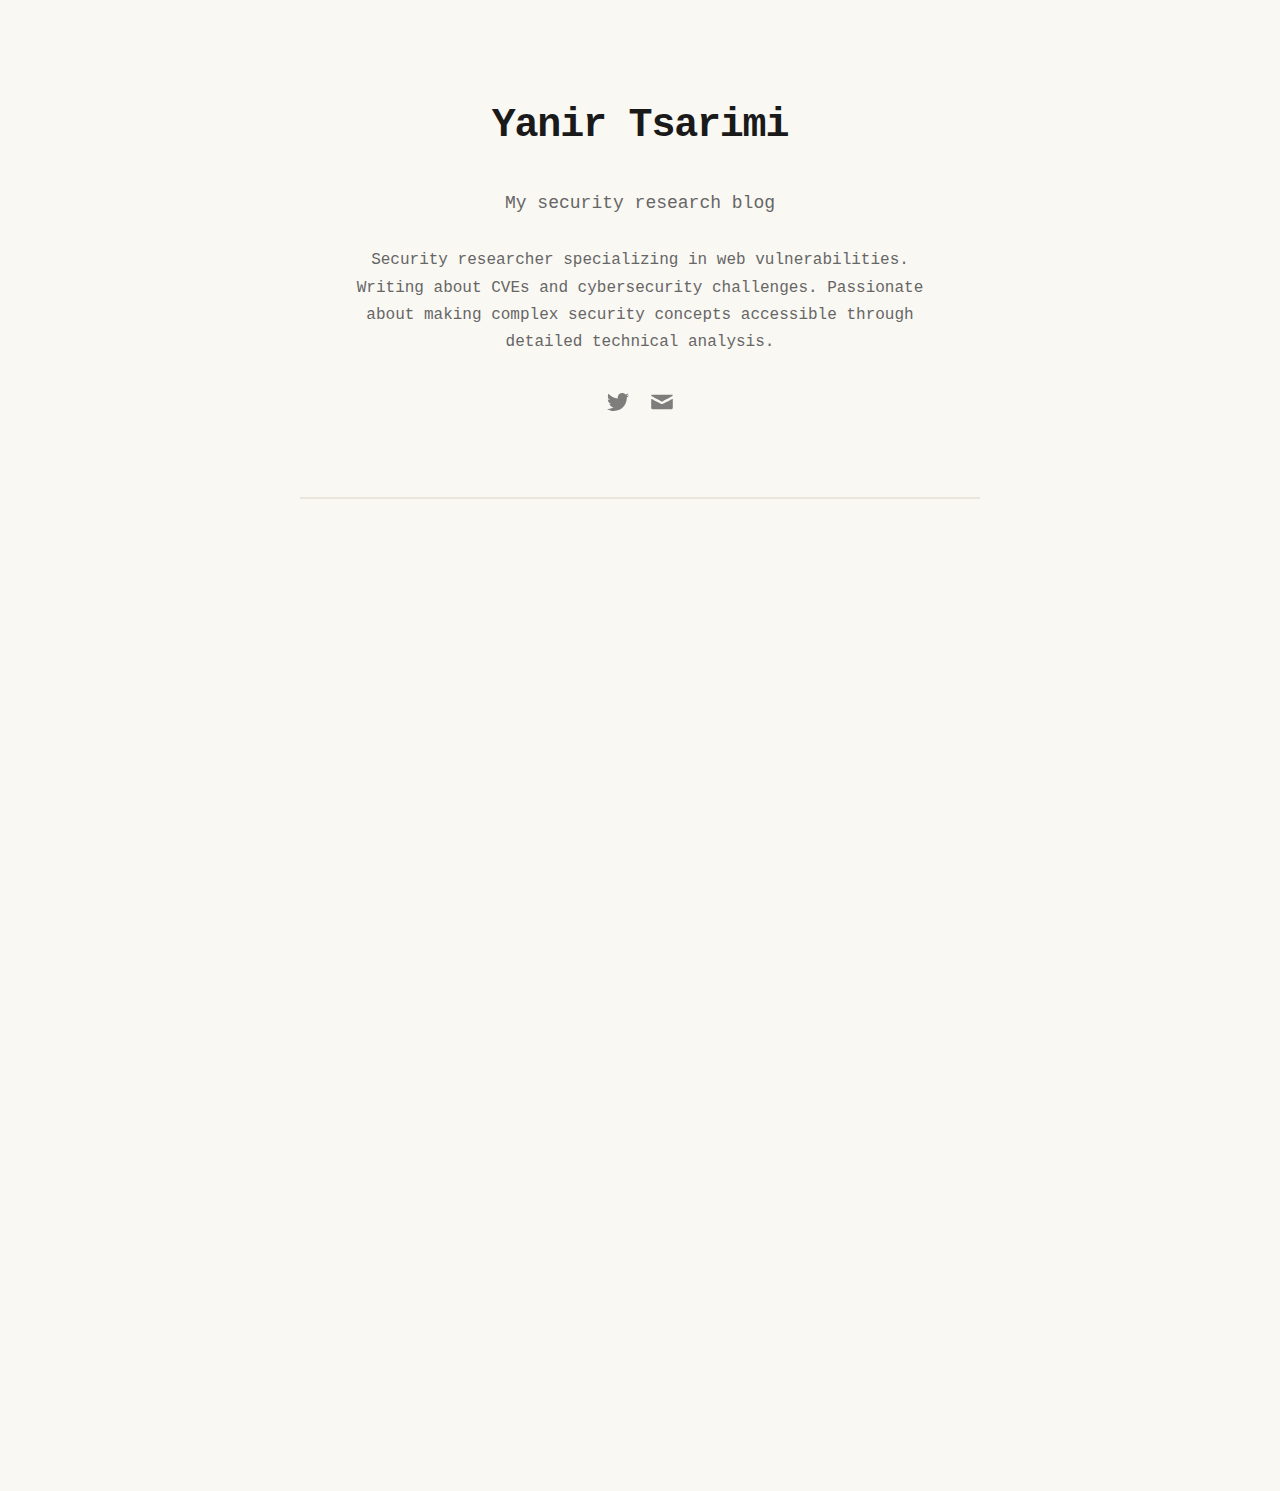
<file: blog/index.html>
<!DOCTYPE html>
<html lang="en">
<head>
    <meta charset="utf-8">
    <meta http-equiv="refresh" content="0; url=../">
    <link rel="canonical" href="../">
    <title>Redirecting...</title>
</head>
<body>
    <p>Redirecting to <a href="../">homepage</a>...</p>
</body>
</html>
</file>
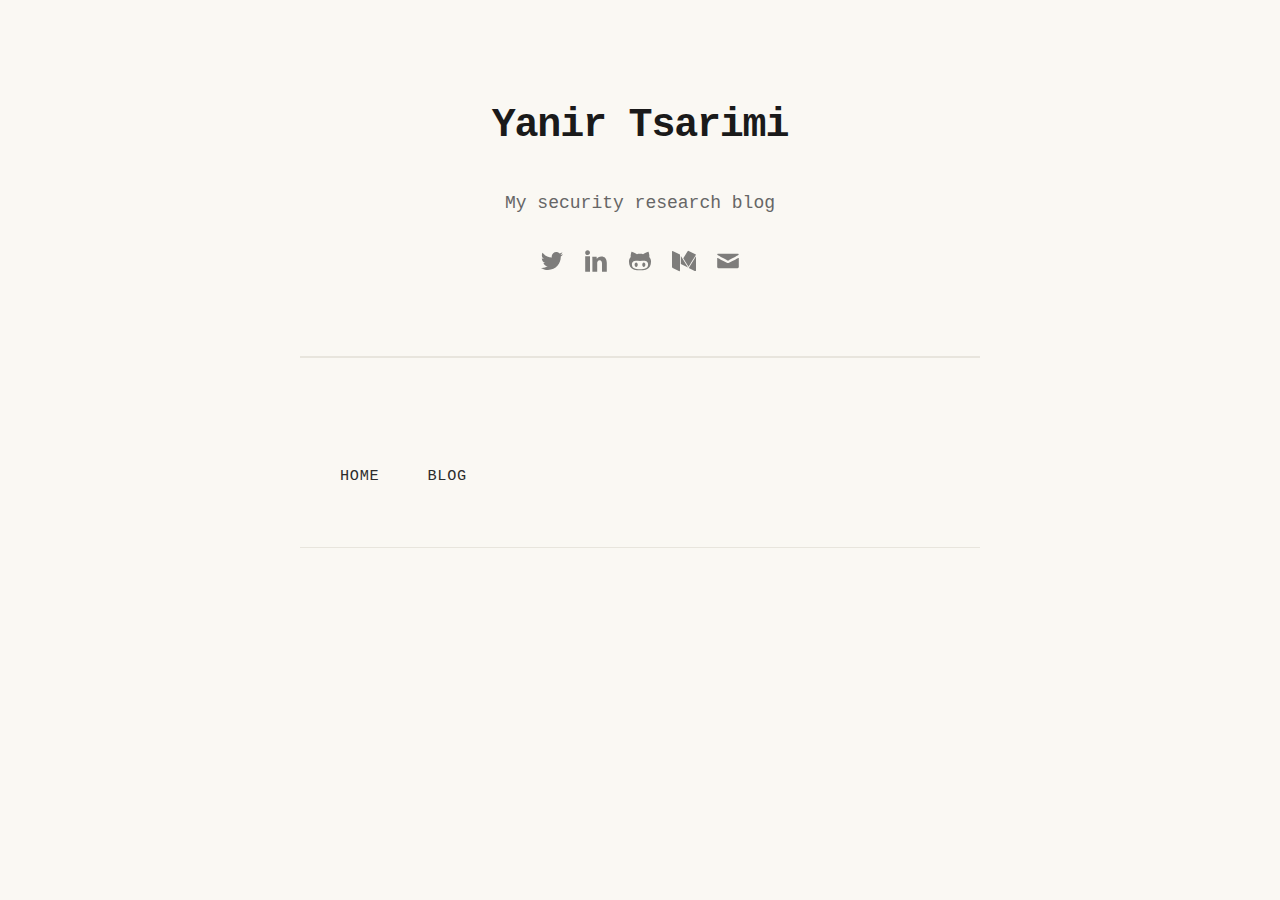
<file: projects/index.html>
<!DOCTYPE html>
<html lang="en">
<head>

    
        
<script async src="https://www.googletagmanager.com/gtag/js?id=UA-140430497-1"></script>
<script>
  window.dataLayer = window.dataLayer || [];
  function gtag(){dataLayer.push(arguments);}
  gtag('js', new Date());

  gtag('config', 'UA-140430497-1');
</script>

    

    <meta charset="utf-8">

    
    <link rel="preconnect" href="https://www.googletagmanager.com">
    <link rel="dns-prefetch" href="https://www.googletagmanager.com">
    <meta http-equiv=X-UA-Compatible content="IE=edge,chrome=1">
    <meta name=viewport content="width=device-width, initial-scale=1">

    <meta name=description content="My security research blog">
    <meta name=author content="Yanir Tsarimi">
    
    <meta property="og:type" content="profile">

    
<title>Projects | Yanir Tsarimi</title>
<meta name="generator" content="Jekyll v3.9.3" />
<meta property="og:title" content="Projects" />
<meta property="og:locale" content="en_US" />
<meta name="description" content="A blog about software security (and other stuff, maybe)" />
<meta property="og:description" content="A blog about software security (and other stuff, maybe)" />
<link rel="canonical" href="../projects/" />
<meta property="og:url" content="https://yanir.dev//projects/" />
<meta property="og:site_name" content="Yanir Tsarimi" />
<meta property="og:type" content="website" />
<meta name="twitter:card" content="summary" />
<meta property="twitter:title" content="Projects" />
<meta name="twitter:site" content="@" />
<script type="application/ld+json">
{"@context":"https://schema.org","@type":"WebPage","description":"A blog about software security (and other stuff, maybe)","headline":"Projects","url":"https://yanir.dev//projects/"}</script>


    
    <link rel="apple-touch-icon" sizes="180x180" href="../assets/images/favicon/apple-touch-icon.png" />
<link rel="icon" type="image/png" sizes="32x32" href="../assets/images/favicon/favicon-32x32.png">
<link rel="icon" type="image/png" sizes="16x16" href="../assets/images/favicon/favicon-16x16.png">
<meta name="msapplication-TileColor" content="#da532c">
<meta name="theme-color" content="#ffffff">

    <link rel="canonical" href="../projects/">
    <link rel="alternate" type="application/rss+xml" title="" href="../feed.xml" />

    <link rel="stylesheet" href="../style.css">

</head>
<body>

    <div class="wrapper-large">
        
            
                <div class="page projects">
            
        

            


    <header class="header-home animated">
        
            
        

        <h1 class="title">Yanir Tsarimi</h1>
        <h2 class="description">My security research blog</h2>

        <div class="social-links">
    

    
        <a class="link" data-title="twitter.com/Yanir_" href="http://twitter.com/Yanir_" target="_blank" aria-label="Twitter profile">
            <svg class="icon icon-twitter" aria-hidden="true"><use xlink:href="#icon-twitter"></use></svg>
        </a>
    

    

    

    

    
        <a class="link" data-title="linkedin.com/in/yanir-tsarimi" href="http://linkedin.com/in/yanir-tsarimi" target="_blank">
            <svg class="icon icon-linkedin"><use xlink:href="#icon-linkedin"></use></svg>
        </a>
    

    

    

    

    
        <a class="link" data-title="github.com/yanir3" href="https://github.com/yanir3" target="_blank">
            <svg class="icon icon-github"><use xlink:href="#icon-github"></use></svg>
        </a>
    

    

    

    

    

    
        <a class="link" data-title="medium.com/@tyanir" href="https://medium.com/@tyanir" target="_blank">
            <svg class="icon icon-medium"><use xlink:href="#icon-medium"></use></svg>
        </a>
    

    

    

    
        <a class="link" data-title="contact@yanir.dev" href="mailto:contact@yanir.dev" aria-label="Email contact">
            <svg class="icon icon-mail" aria-hidden="true"><use xlink:href="#icon-mail"></use></svg>
        </a>
    
</div>

    </header>


<nav class="nav">
    <ul class="list">
        
            <li class="item">
                <a class="link" href="../">Home</a>
            </li>
        

        
            
                <li class="item">
                    <a class="link" href="../blog">Blog</a>
                </li>
            
        

        

        

        
    </ul>
</nav>



<section class="list">
    
        
    
        
    
        
    
        
    
        
    
</section>





        </div>
    </div>

    <svg display="none" version="1.1" xmlns="http://www.w3.org/2000/svg" xmlns:xlink="http://www.w3.org/1999/xlink">
<defs>

<symbol id="icon-rss" viewBox="0 0 1024 1024">
<title>rss</title>
<path class="path1" d="M122.88 122.88v121.19c362.803 0 656.896 294.195 656.896 656.998h121.293c0-429.773-348.416-778.189-778.189-778.189zM122.88 365.414v121.293c228.813 0 414.362 185.498 414.362 414.413h121.242c0-295.834-239.821-535.706-535.603-535.706zM239.053 668.621c-64.205 0-116.224 52.122-116.224 116.275s52.019 116.224 116.224 116.224 116.173-52.019 116.173-116.224-51.968-116.275-116.173-116.275z"></path>
</symbol>

<symbol id="icon-facebook" viewBox="0 0 1024 1024">
<title>facebook</title>
<path class="path1" d="M870.4 51.2h-716.8c-56.32 0-102.4 46.080-102.4 102.4v716.8c0 56.371 46.080 102.4 102.4 102.4h358.4v-358.4h-102.4v-126.72h102.4v-104.96c0-110.797 62.054-188.621 192.819-188.621l92.314 0.102v133.376h-61.286c-50.893 0-70.246 38.195-70.246 73.626v86.528h131.482l-29.082 126.669h-102.4v358.4h204.8c56.32 0 102.4-46.029 102.4-102.4v-716.8c0-56.32-46.080-102.4-102.4-102.4z"></path>
</symbol>

<symbol id="icon-twitter" viewBox="0 0 1024 1024">
<title>twitter</title>
<path class="path1" d="M886.579 319.795c0.41 8.294 0.563 16.691 0.563 24.986 0 255.488-194.406 549.99-549.888 549.99-109.21 0-210.739-32-296.294-86.886 15.155 1.792 30.515 2.714 46.080 2.714 90.624 0 173.926-30.925 240.026-82.688-84.531-1.587-155.955-57.395-180.531-134.195 11.776 2.202 23.91 3.379 36.352 3.379 17.664 0 34.765-2.304 50.944-6.707-88.422-17.818-155.034-95.898-155.034-189.594 0-0.819 0-1.587 0-2.406 26.061 14.49 55.91 23.194 87.552 24.218-51.866-34.714-86.016-93.798-86.016-160.922 0-35.379 9.523-68.608 26.214-97.178 95.283 116.992 237.773 193.894 398.387 201.984-3.277-14.182-4.966-28.877-4.966-44.083 0-106.701 86.477-193.178 193.229-193.178 55.603 0 105.83 23.398 141.107 60.979 43.981-8.704 85.35-24.781 122.726-46.899-14.438 45.107-45.107 82.995-84.992 106.906 39.117-4.71 76.288-15.002 111.002-30.413-25.907 38.81-58.675 72.806-96.461 99.994z"></path>
</symbol>

<symbol id="icon-github" viewBox="0 0 1024 1024">
<title>github</title>
<path class="path1" d="M674.816 579.021c-36.762 0-66.56 41.318-66.56 92.109 0 50.893 29.798 92.211 66.56 92.211s66.56-41.318 66.56-92.211c-0.051-50.79-29.798-92.109-66.56-92.109zM906.547 339.251c7.629-18.688 7.936-124.877-32.512-226.611 0 0-92.723 10.189-233.011 106.496-29.44-8.192-79.258-12.186-128.973-12.186-49.818 0-99.584 3.994-129.024 12.186-140.339-96.307-233.062-106.496-233.062-106.496-40.397 101.734-39.987 207.923-32.461 226.611-47.514 51.61-76.544 113.613-76.544 198.195 0 367.923 305.306 373.811 382.31 373.811 17.51 0 52.122 0.102 88.781 0.102 36.608 0 71.27-0.102 88.678-0.102 77.107 0 382.31-5.888 382.31-373.811 0-84.582-28.979-146.586-76.493-198.195zM513.434 866.048h-2.867c-193.075 0-343.501-22.989-343.501-210.688 0-45.005 15.872-86.682 53.606-121.293 62.822-57.702 169.216-27.187 289.894-27.187 0.512 0 1.024 0 1.485 0 0.512 0 0.922 0 1.382 0 120.678 0 227.123-30.515 289.997 27.187 37.632 34.611 53.504 76.288 53.504 121.293 0 187.699-150.374 210.688-343.501 210.688zM349.235 579.021c-36.762 0-66.56 41.318-66.56 92.109 0 50.893 29.798 92.211 66.56 92.211 36.813 0 66.611-41.318 66.611-92.211 0-50.79-29.798-92.109-66.611-92.109z"></path>
</symbol>

<symbol id="icon-gitlab" viewBox="0 0 500 500">
<title>gitlab</title>
<path class="path1" d="M249.9,476.8L249.9,476.8l90.7-279.1H159.2L249.9,476.8L249.9,476.8zM32.1,197.7L32.1,197.7L4.5,282.5c-2.5,7.7,0.2,16.2,6.8,21l238.5,173.3L32.1,197.7L32.1,197.7zM32.1,197.7h127.1L104.6,29.6c-2.8-8.6-15-8.6-17.9,0L32.1,197.7L32.1,197.7zM467.6,197.7L467.6,197.7l27.6,84.8c2.5,7.7-0.2,16.2-6.8,21L249.9,476.8L467.6,197.7L467.6,197.7   zM467.6,197.7H340.5l54.6-168.1c2.8-8.6,15-8.6,17.9,0L467.6,197.7L467.6,197.7z" ></path>
</symbol>


<symbol id="icon-youtube" viewBox="0 0 1024 1024">
<title>youtube</title>
<path class="path1" d="M512 117.76c-503.194 0-512 44.749-512 394.24s8.806 394.24 512 394.24 512-44.749 512-394.24-8.806-394.24-512-394.24zM676.096 529.101l-229.888 107.315c-20.122 9.318-36.608-1.126-36.608-23.347v-202.138c0-22.17 16.486-32.666 36.608-23.347l229.888 107.315c20.122 9.421 20.122 24.781 0 34.202z"></path>
</symbol>

<symbol id="icon-mail" viewBox="0 0 1024 1024">
<title>mail</title>
<path class="path1" d="M80.589 270.643c24.986 13.414 371.098 199.373 384 206.285s29.594 10.189 46.387 10.189c16.794 0 33.485-3.277 46.387-10.189s359.014-192.87 384-206.285c25.037-13.466 48.691-65.843 2.765-65.843h-866.253c-45.926 0-22.272 52.378 2.714 65.843zM952.986 383.437c-28.416 14.797-378.214 197.069-395.622 206.182s-29.594 10.189-46.387 10.189-28.979-1.075-46.387-10.189-365.21-191.437-393.626-206.234c-19.968-10.445-19.763 1.792-19.763 11.213s0 373.402 0 373.402c0 21.504 28.979 51.2 51.2 51.2h819.2c22.221 0 51.2-29.696 51.2-51.2 0 0 0-363.93 0-373.35s0.205-21.658-19.814-11.213z"></path>
</symbol>

<symbol id="icon-spotify" viewBox="0 0 1024 1024">
<title>spotify</title>
<path class="path1" d="M512 61.44c-248.883 0-450.56 201.626-450.56 450.56 0 248.781 201.677 450.56 450.56 450.56 248.934 0 450.509-201.728 450.509-450.56 0-248.883-201.523-450.56-450.509-450.56zM690.074 742.502c-8.858 0-15.053-3.379-21.555-7.322-60.877-36.915-136.294-56.269-218.010-56.269-41.677 0-86.682 4.966-133.632 14.592l-5.734 1.434c-5.939 1.434-12.032 3.021-16.691 3.021-18.995 0-33.843-14.746-33.843-33.587 0-19.098 10.752-32.614 28.774-35.994 56.115-12.8 108.954-19.046 161.382-19.046 94.976 0 179.866 22.016 252.467 65.485 12.442 7.27 20.275 15.667 20.275 34.202-0.051 18.483-15.002 33.485-33.434 33.485zM736.819 611.379c-10.598 0-17.562-4.045-23.706-7.629-109.722-65.075-273.050-86.682-407.603-50.842-2.253 0.666-4.301 1.28-6.144 1.894-5.069 1.587-9.779 3.174-16.435 3.174-22.118 0-40.090-18.074-40.090-40.346 0-21.453 11.213-36.454 31.437-42.189 51.866-14.234 100.557-23.654 170.65-23.654 113.254 0 223.078 28.416 309.146 79.923 15.667 8.96 22.784 21.197 22.784 39.475 0 22.221-17.971 40.192-40.038 40.192zM789.862 461.875c-9.984 0-16.128-2.406-25.344-7.373-74.394-44.646-190.464-71.219-310.733-71.219-62.669 0-119.603 6.912-169.267 20.326-1.69 0.41-3.277 0.87-5.018 1.382-5.274 1.587-11.878 3.482-18.688 3.482-26.419 0-47.053-20.89-47.053-47.565 0-23.194 13.005-40.909 34.816-47.36 59.955-17.715 128.973-26.675 205.107-26.675 137.114 0 267.571 30.464 357.939 83.507 16.998 9.677 25.344 24.32 25.344 44.646 0 26.266-20.685 46.848-47.104 46.848z"></path>
</symbol>

<symbol id="icon-lastfm" viewBox="0 0 315 315">
<title>lastfm</title>
<path class="path1" d="M264.467 135.355c-2.688-0.92-5.289-1.773-7.787-2.594C236.855 126.26 230 123.449 230 112.41 c0-9.572 6.799-16.26 16.533-16.26c7.986 0 13.502 3.307 19.039 11.41c2.156 3.158 6.348 4.188 9.721 2.389l19.148-10.205 c1.762-0.938 3.076-2.541 3.652-4.453c0.576-1.91 0.367-3.973-0.582-5.729c-11.123-20.596-27.912-31.037-49.9-31.037 c-16.592 0-30.648 5.227-40.654 15.117c-9.918 9.803-15.16 23.453-15.16 39.471c0 33.607 21.297 47.508 58.063 60.156 c21.045 7.311 25.965 10.137 25.965 21.121c0 13.578-11.727 23.434-27.885 23.434c-0.486 0-0.98-0.008-1.48-0.025 c-17.377-0.607-22.725-9.088-30.789-28.297c-12.947-30.814-28.082-67.734-29.205-70.543c-0.012-0.031-0.025-0.064-0.037-0.096 c-16.416-39.535-49.057-62.209-89.555-62.209C43.457 56.654 0 101.9 0 157.518c0 55.598 43.457 100.828 96.873 100.828 c29.217 0 56.559-13.49 75.016-37.014c1.674-2.133 2.064-5.004 1.025-7.508l-11.541-27.781c-1.125-2.711-3.729-4.514-6.66-4.619 c-2.945-0.105-5.654 1.512-6.971 4.135c-9.977 19.9-29.469 32.262-50.869 32.262c-31.658 0-57.414-27.053-57.414-60.303 c0-33.26 25.756-60.32 57.414-60.32c23.029 0 44.1 14.273 52.432 35.516c0.023 0.055 0.045 0.111 0.068 0.166l28.574 67.982 l3.293 7.617c13.811 33.602 34.273 48.652 66.359 48.797h0.133c38.348 0 67.268-26.699 67.268-62.103 C315 159.674 295.66 145.965 264.467 135.355z"></path>
</symbol>

<symbol id="icon-instagram" viewBox="0 0 1024 1024">
<title>instagram</title>
<path class="path1" d="M870.4 51.2h-716.8c-56.32 0-102.4 46.080-102.4 102.4v716.8c0 56.371 46.080 102.4 102.4 102.4h716.8c56.32 0 102.4-46.029 102.4-102.4v-716.8c0-56.32-46.080-102.4-102.4-102.4zM511.181 794.778c156.621 0 283.546-127.027 283.546-283.597 0-17.306-2.202-33.997-5.274-50.381h80.947v369.459c0 19.558-15.872 35.328-35.482 35.328h-645.837c-19.61 0-35.482-15.77-35.482-35.328v-369.459h79.309c-3.123 16.384-5.325 33.075-5.325 50.381 0 156.621 127.027 283.597 283.597 283.597zM333.978 511.181c0-97.894 79.36-177.203 177.254-177.203 97.843 0 177.254 79.309 177.254 177.203s-79.411 177.254-177.254 177.254c-97.946 0-177.254-79.36-177.254-177.254zM834.918 307.2h-82.688c-19.558 0-35.43-15.974-35.43-35.43v-82.79c0-19.558 15.872-35.379 35.379-35.379h82.688c19.661 0 35.533 15.821 35.533 35.379v82.739c0 19.507-15.872 35.482-35.482 35.482z"></path>
</symbol>

<symbol id="icon-linkedin" viewBox="0 0 1024 1024">
<title>linkedin</title>
<path class="path1" d="M256 153.6c0 54.374-36.352 101.171-102.451 101.171-62.208 0-102.349-44.134-102.349-98.509 0-55.808 38.912-105.062 102.4-105.062s101.171 46.592 102.4 102.4zM51.2 972.8v-665.6h204.8v665.6h-204.8z"></path>
<path class="path2" d="M358.4 534.733c0-79.104-2.611-145.203-5.222-202.291h184.013l9.114 88.218h3.891c25.907-41.523 89.395-102.4 195.686-102.4 129.638 0 226.918 86.784 226.918 273.51v381.030h-204.8v-351.283c0-81.613-31.078-143.872-102.4-143.872-54.374 0-81.613 44.032-95.898 80.333-5.222 13.005-6.502 31.13-6.502 49.306v365.517h-204.8v-438.067z"></path>
</symbol>

<symbol id="icon-google" viewBox="0 0 1024 1024">
<title>google</title>
<path class="path1" d="M522.2 438.8v175.6h290.4c-11.8 75.4-87.8 220.8-290.4 220.8-174.8 0-317.4-144.8-317.4-323.2s142.6-323.2 317.4-323.2c99.4 0 166 42.4 204 79l139-133.8c-89.2-83.6-204.8-134-343-134-283 0-512 229-512 512s229 512 512 512c295.4 0 491.6-207.8 491.6-500.2 0-33.6-3.6-59.2-8-84.8l-483.6-0.2z"></path>
</symbol>

<symbol id="icon-google-plus" viewBox="0 0 1317 1024">
<title>google-plus</title>
<path class="path1" d="M821.143 521.714q0 118.857-49.714 211.714t-141.714 145.143-210.857 52.286q-85.143 0-162.857-33.143t-133.714-89.143-89.143-133.714-33.143-162.857 33.143-162.857 89.143-133.714 133.714-89.143 162.857-33.143q163.429 0 280.571 109.714l-113.714 109.143q-66.857-64.571-166.857-64.571-70.286 0-130 35.429t-94.571 96.286-34.857 132.857 34.857 132.857 94.571 96.286 130 35.429q47.429 0 87.143-13.143t65.429-32.857 44.857-44.857 28-47.429 12.286-42.286h-237.714v-144h395.429q6.857 36 6.857 69.714zM1316.571 452v120h-119.429v119.429h-120v-119.429h-119.429v-120h119.429v-119.429h120v119.429h119.429z"></path>
</symbol>

<symbol id="icon-pinterest" viewBox="0 0 1024 1024">
<title>pinterest</title>
<path class="path1" d="M512 68.4c-245 0-443.6 198.6-443.6 443.6 0 188 117 348.4 282 413-3.8-35-7.4-89 1.6-127.2 8-34.6 52-220.4 52-220.4s-13.2-26.6-13.2-65.8c0-61.6 35.8-107.8 80.2-107.8 37.8 0 56.2 28.4 56.2 62.4 0 38-24.2 95-36.8 147.6-10.6 44.2 22 80.2 65.6 80.2 78.8 0 139.4-83.2 139.4-203.2 0-106.2-76.4-180.4-185.2-180.4-126.2 0-200.2 94.6-200.2 192.6 0 38.2 14.6 79 33 101.2 3.6 4.4 4.2 8.2 3 12.8-3.4 14-10.8 44.2-12.4 50.4-2 8.2-6.4 9.8-14.8 6-55.4-25.8-90-106.8-90-171.8 0-140 101.6-268.4 293-268.4 153.8 0 273.4 109.6 273.4 256.2 0 152.8-96.4 276-230.2 276-45 0-87.2-23.4-101.6-51 0 0-22.2 84.6-27.6 105.4-10 38.6-37 86.8-55.2 116.2 41.6 12.8 85.6 19.8 131.4 19.8 245 0 443.6-198.6 443.6-443.6 0-245.2-198.6-443.8-443.6-443.8z"></path>
</symbol>

<symbol id="icon-medium" viewBox="0 0 179.2 179.2">
<title>medium</title>
<path transform="scale(0.1,-0.1) translate(0,-1536)" d="M597 1115v-1173q0 -25 -12.5 -42.5t-36.5 -17.5q-17 0 -33 8l-465 233q-21 10 -35.5 33.5t-14.5 46.5v1140q0 20 10 34t29 14q14 0 44 -15l511 -256q3 -3 3 -5zM661 1014l534 -866l-534 266v600zM1792 996v-1054q0 -25 -14 -40.5t-38 -15.5t-47 13l-441 220zM1789 1116 q0 -3 -256.5 -419.5t-300.5 -487.5l-390 634l324 527q17 28 52 28q14 0 26 -6l541 -270q4 -2 4 -6z" />
</symbol>

<symbol id="icon-vimeo" viewBox="0 0 21 21">
<title>vimeo</title>
<path d="M17.811,2.018c2.017,0.053,3.026,1.198,3.036,3.438c0,0.147-0.005,0.3-0.013,0.457c-0.089,1.899-1.502,4.486-4.245,7.76 c-2.829,3.43-5.229,5.147-7.2,5.156c-1.226,0-2.244-1.05-3.061-3.151l-0.858-2.88L4.622,9.922C3.997,7.838,3.329,6.798,2.616,6.798 c-0.156,0-0.697,0.304-1.626,0.91L0,6.537l1.536-1.276l1.511-1.263C4.4,2.914,5.429,2.328,6.135,2.241 c0.094-0.01,0.188-0.013,0.284-0.013c1.449,0,2.354,1.041,2.709,3.124C9.326,6.54,9.49,7.506,9.623,8.248 C9.752,8.992,9.86,9.51,9.946,9.805c0.479,1.97,0.995,2.96,1.55,2.968c0.426,0,1.082-0.642,1.968-1.926 c0.866-1.319,1.332-2.296,1.392-2.932c0.019-0.129,0.026-0.25,0.026-0.362c0-0.861-0.474-1.29-1.418-1.29 c-0.479,0-0.99,0.102-1.537,0.299c0.98-3.021,2.864-4.534,5.65-4.544C17.655,2.018,17.732,2.018,17.811,2.018z"/>
</symbol>

<symbol id="icon-stackoverflow" viewBox="0 0 878 1024">
<title>stackoverflow</title>
<path class="path1" d="M736.571 932.571h-638.857v-274.286h-91.429v365.714h821.714v-365.714h-91.429v274.286zM198.286 633.143l18.857-89.714 447.429 94.286-18.857 89.143zM257.143 419.429l38.286-83.429 414.286 193.714-38.286 82.857zM372 216l58.286-70.286 350.857 293.143-58.286 70.286zM598.857 0l272.571 366.286-73.143 54.857-272.571-366.286zM188.571 840.571v-90.857h457.143v90.857h-457.143z"></path>
</symbol>

<symbol id="icon-reddit" viewBox="0 0 1024 1024">
<title>reddit</title>
<path class="path1" d="M1024 483.429q0 33.143-16.857 60.286t-45.429 41.429q6.857 26.286 6.857 54.857 0 88.571-60.857 164t-166 119.143-228.571 43.714-228.286-43.714-165.714-119.143-60.857-164q0-26.857 6.286-53.714-29.143-14.286-46.857-42t-17.714-60.857q0-46.857 33.143-80.286t80.571-33.429q48.571 0 82.857 36 124.571-86.857 294.286-92.571l66.286-297.714q1.714-7.429 8.571-12t14.857-2.857l210.857 46.286q10.286-21.143 30.857-34t45.143-12.857q35.429 0 60.571 24.857t25.143 60.286-25.143 60.571-60.571 25.143-60.286-24.857-24.857-60.286l-190.857-42.286-59.429 269.714q171.429 5.143 296.571 91.429 33.143-34.857 81.714-34.857 47.429 0 80.571 33.429t33.143 80.286zM238.857 597.143q0 35.429 24.857 60.571t60.286 25.143 60.571-25.143 25.143-60.571-25.143-60.286-60.571-24.857q-34.857 0-60 25.143t-25.143 60zM701.714 800q6.286-6.286 6.286-14.857t-6.286-14.857q-5.714-5.714-14.286-5.714t-14.857 5.714q-23.429 24-69.143 35.429t-91.429 11.429-91.429-11.429-69.143-35.429q-6.286-5.714-14.857-5.714t-14.286 5.714q-6.286 5.714-6.286 14.571t6.286 15.143q24.571 24.571 67.714 38.857t70 16.857 52 2.571 52-2.571 70-16.857 67.714-38.857zM700 682.857q35.429 0 60.286-25.143t24.857-60.571q0-34.857-25.143-60t-60-25.143q-35.429 0-60.571 24.857t-25.143 60.286 25.143 60.571 60.571 25.143z"></path>
</symbol>

<symbol id="icon-quora" viewBox="0 0 76 76">
<title>quora</title>
<path class="path1" d="M67.9,59.1c0,0-0.4,5.3-5.2,5.3c-3.7,0-6.3-2.8-8.7-6.5c6.8-5.9,11.1-14.7,11.1-24.6C65.1,15.4,51.1,1,33.8,1 S2.6,15.4,2.6,33.2s14,32.2,31.3,32.2c3.1,0,6.2-0.5,9-1.4C46.5,69.8,51,75,58.2,75c14.6,0,15.2-15.9,15.2-15.9L67.9,59.1 L67.9,59.1z M33.8,60.2c-10.1,0-18.2-12.1-18.2-26.9S23.8,6.3,33.8,6.3s18.2,12.1,18.2,26.9c0,5.9-1.3,11.4-3.5,15.8 c-2.5-3.5-5.4-6.5-9.7-7.5c-7.5-1.7-14,1.7-16.1,3.4l1.9,4c0,0,2-1.1,6.8,0c3.1,0.7,5.4,4.9,8.1,9.8C37.9,59.7,35.9,60.2,33.8,60.2   z"></path>
</symbol>

<symbol id="icon-microphone" viewBox="-8 -4 34 37">
<title>quora</title>
<path clip-rule="evenodd" d="M10.8,22.8V26h5v2h-5h-3h-5v-2h5v-3.2C3.4,22.2,0,18.7,0,14.4v-3  c0-0.1,0-0.3,0-0.4h2.8c0,0.3-0.1,0.6-0.1,0.9V14c0,3.3,2.9,6,6.5,6c3.6,0,6.5-2.7,6.5-6v-2.1c0-0.3,0-0.6-0.1-0.9h2.8  c0,0.1,0,0.3,0,0.4v3C18.6,18.7,15.2,22.2,10.8,22.8z M9.3,18c-2.5,0-4.5-2-4.5-4.5v-9C4.8,2,6.8,0,9.3,0s4.5,2,4.5,4.5v9  C13.8,16,11.8,18,9.3,18z" fill="#0D0D0D" fill-rule="evenodd"/>
</symbol>

</defs>
</svg>


</body>
</html>
</file>
<file: style.css>
/* ============================================
   Light Typewriter Theme
   Elegant, Simplistic, Dopamine-Inducing Design
   ============================================ */

/* === RESET & BASE === */
* {
  margin: 0;
  padding: 0;
  box-sizing: border-box;
}

html {
  font-size: 16px;
  -webkit-font-smoothing: antialiased;
  -moz-osx-font-smoothing: grayscale;
}

body {
  font-family: 'Courier New', 'Courier', monospace;
  background: #faf8f3;
  color: #2c2c2c;
  line-height: 1.8;
  padding: 40px 20px;
  max-width: 720px;
  margin: 0 auto;
}

/* === TYPOGRAPHY === */
h1, h2, h3, h4, h5, h6 {
  font-family: 'Courier New', 'Courier', monospace;
  font-weight: 700;
  line-height: 1.3;
  margin-bottom: 1rem;
  color: #1a1a1a;
}

h1 {
  font-size: 2rem;
  margin-bottom: 0.5rem;
  letter-spacing: -0.02em;
}

h2 {
  font-size: 1.5rem;
  margin-top: 2.5rem;
  margin-bottom: 1rem;
}

h3 {
  font-size: 1.25rem;
  margin-top: 2rem;
}

p {
  margin-bottom: 1.5rem;
}

a {
  color: #2c2c2c;
  text-decoration: none;
  border-bottom: 1px solid #d4d4d4;
  transition: all 0.2s ease;
}

a:hover {
  border-bottom-color: #2c2c2c;
  background: #f0ede5;
}

/* === HEADER === */
.header-home {
  text-align: center;
  padding: 60px 0 80px 0;
  border-bottom: 2px solid #e8e5dd;
  margin-bottom: 60px;
}

.header-home .title {
  font-size: 2.5rem;
  margin-bottom: 0.75rem;
  font-weight: 700;
  letter-spacing: -0.03em;
}

.header-home .description {
  font-size: 1.125rem;
  color: #666;
  font-weight: 400;
  margin-bottom: 2rem;
}

/* === SOCIAL LINKS === */
.social-links {
  display: flex;
  gap: 20px;
  justify-content: center;
  margin-top: 2rem;
}

.social-links .link {
  border: none;
  opacity: 0.6;
  transition: opacity 0.2s ease, transform 0.2s ease;
}

.social-links .link:hover {
  opacity: 1;
  transform: translateY(-2px);
  background: none;
}

.social-links .icon {
  width: 24px;
  height: 24px;
  fill: #2c2c2c;
}

/* === BLOG LIST === */
.blog-list-table {
  width: 100%;
  margin: 0;
}

.blog-list-item {
  margin-bottom: 2.5rem;
  padding-bottom: 2.5rem;
  border-bottom: 1px solid #e8e5dd;
  transition: all 0.3s ease;
}

.blog-list-item:last-child {
  border-bottom: none;
}

.blog-list-item a {
  display: block;
  border: none;
  padding: 12px 16px;
  margin: -12px -16px;
  border-radius: 4px;
  transition: all 0.2s ease;
}

.blog-list-item a:hover {
  background: #f0ede5;
  transform: translateX(8px);
}

.blog-list-item a:hover .blog-post-title {
  color: #000;
}

.blog-post-title {
  display: block;
  font-size: 1.25rem;
  font-weight: 600;
  margin-bottom: 0.5rem;
  color: #1a1a1a;
  line-height: 1.4;
  transition: color 0.2s ease;
}

.blog-post-date {
  display: block;
  font-size: 0.9rem;
  color: #888;
  font-weight: 400;
  text-transform: uppercase;
  letter-spacing: 0.05em;
}

/* === POST PAGE === */
.post {
  max-width: 720px;
  margin: 0 auto;
}

.post .title {
  margin-top: 60px;
  margin-bottom: 1rem;
  font-size: 2.25rem;
  line-height: 1.2;
}

.post .date {
  display: block;
  font-size: 0.9rem;
  color: #888;
  text-transform: uppercase;
  letter-spacing: 0.05em;
  margin-bottom: 3rem;
  padding-bottom: 3rem;
  border-bottom: 2px solid #e8e5dd;
}

/* === NAVIGATION === */
.nav {
  margin-bottom: 3rem;
  padding: 20px 0;
  border-bottom: 1px solid #e8e5dd;
}

.nav .list {
  list-style: none;
  display: flex;
  gap: 2rem;
}

.nav .link {
  font-size: 0.95rem;
  text-transform: uppercase;
  letter-spacing: 0.05em;
  border: none;
  padding: 4px 8px;
  border-radius: 3px;
}

.nav .link:hover {
  background: #f0ede5;
}

/* === CODE BLOCKS === */
pre, code {
  font-family: 'Courier New', 'Courier', monospace;
  background: #f5f2eb;
  border: 1px solid #e8e5dd;
}

code {
  padding: 2px 6px;
  border-radius: 3px;
  font-size: 0.9em;
}

pre {
  padding: 20px;
  border-radius: 6px;
  overflow-x: auto;
  margin: 2rem 0;
  line-height: 1.5;
}

pre code {
  background: none;
  border: none;
  padding: 0;
}

/* === SYNTAX HIGHLIGHTING === */
.highlight {
  background: #f5f2eb;
  border-radius: 6px;
  margin: 2rem 0;
  overflow-x: auto;
}

.highlight pre {
  margin: 0;
  border: none;
}

.highlight .k, .highlight .kd, .highlight .kn, .highlight .kp, .highlight .kr {
  color: #0066cc;
  font-weight: 600;
}

.highlight .nf {
  color: #cc0066;
  font-weight: 600;
}

.highlight .s, .highlight .s1, .highlight .s2 {
  color: #007700;
}

.highlight .c, .highlight .cm, .highlight .c1 {
  color: #999;
  font-style: italic;
}

.highlight .mi, .highlight .mh {
  color: #cc6600;
}

.highlight .n {
  color: #2c2c2c;
}

.highlight .p, .highlight .o {
  color: #666;
}

.highlight .nl {
  color: #cc0066;
}

/* === BLOCKQUOTES === */
blockquote {
  margin: 2rem 0;
  padding: 20px 30px;
  border-left: 4px solid #d4d4d4;
  background: #f5f2eb;
  font-style: italic;
  color: #555;
}

blockquote p:last-child {
  margin-bottom: 0;
}

/* === LISTS === */
ul, ol {
  margin: 1.5rem 0;
  padding-left: 2rem;
}

li {
  margin-bottom: 0.75rem;
}

/* === IMAGES === */
img {
  max-width: 100%;
  height: auto;
  margin: 2rem 0;
  border-radius: 6px;
  box-shadow: 0 2px 12px rgba(0, 0, 0, 0.08);
}

/* === TABLES === */
table {
  width: 100%;
  border-collapse: collapse;
  margin: 2rem 0;
}

th, td {
  padding: 12px;
  text-align: left;
  border-bottom: 1px solid #e8e5dd;
}

th {
  font-weight: 600;
  background: #f5f2eb;
}

/* === WRAPPER === */
.wrapper-large {
  max-width: 100%;
}

.page, .page.home {
  max-width: 720px;
  margin: 0 auto;
}

/* === RELATED POSTS === */
.related {
  margin-top: 4rem;
  padding-top: 3rem;
  border-top: 2px solid #e8e5dd;
}

/* === RESPONSIVE === */
@media (max-width: 768px) {
  body {
    padding: 20px 16px;
    font-size: 15px;
  }

  h1 {
    font-size: 1.75rem;
  }

  .header-home .title {
    font-size: 2rem;
  }

  .post .title {
    font-size: 1.75rem;
  }

  .blog-list-item a:hover {
    transform: translateX(4px);
  }

  pre, .highlight {
    margin: 1.5rem -16px;
    border-radius: 0;
    border-left: none;
    border-right: none;
  }
}

/* === DOPAMINE-INDUCING ANIMATIONS === */
@keyframes fadeIn {
  from {
    opacity: 0;
    transform: translateY(10px);
  }
  to {
    opacity: 1;
    transform: translateY(0);
  }
}

.blog-list-item {
  animation: fadeIn 0.5s ease forwards;
}

.blog-list-item:nth-child(1) { animation-delay: 0.1s; opacity: 0; }
.blog-list-item:nth-child(2) { animation-delay: 0.2s; opacity: 0; }
.blog-list-item:nth-child(3) { animation-delay: 0.3s; opacity: 0; }
.blog-list-item:nth-child(4) { animation-delay: 0.4s; opacity: 0; }
.blog-list-item:nth-child(5) { animation-delay: 0.5s; opacity: 0; }

/* === SELECTION === */
::selection {
  background: #e8e5dd;
  color: #1a1a1a;
}

/* === FOCUS STYLES === */
a:focus, button:focus {
  outline: 2px solid #d4d4d4;
  outline-offset: 2px;
}

/* === SVG ICONS === */
svg {
  display: inline-block;
  vertical-align: middle;
}

/* === FIGURE === */
figure {
  margin: 2rem 0;
}

.language-plaintext {
  background: #f5f2eb;
  padding: 2px 6px;
  border-radius: 3px;
  font-size: 0.9em;
}

/* === POST HEADER === */
.post-header {
  margin-bottom: 3rem;
  padding-bottom: 1.5rem;
  border-bottom: 1px solid #e8e5dd;
}

.back-home {
  display: inline-block;
  font-size: 0.95rem;
  color: #666;
  border: none;
  padding: 8px 12px;
  border-radius: 4px;
  transition: all 0.2s ease;
  font-weight: 500;
}

.back-home:hover {
  color: #1a1a1a;
  background: #f0ede5;
  transform: translateX(-4px);
}

/* === SKIP TO CONTENT LINK (Accessibility) === */
.skip-link {
  position: absolute;
  top: -40px;
  left: 0;
  background: #2c2c2c;
  color: #faf8f3;
  padding: 8px 16px;
  text-decoration: none;
  border: none;
  z-index: 100;
}

.skip-link:focus {
  top: 0;
  outline: 2px solid #00ff41;
  outline-offset: 2px;
}

/* === PRINT STYLES === */
@media print {
  /* Hide non-essential elements */
  .social-links,
  .post-header,
  .nav,
  svg {
    display: none !important;
  }

  /* Optimize for print */
  body {
    background: white;
    color: black;
    font-size: 12pt;
    line-height: 1.5;
    max-width: 100%;
    padding: 0;
    margin: 0;
  }

  /* Remove unnecessary spacing */
  .header-home {
    border-bottom: 2px solid #000;
    padding: 20px 0;
    margin-bottom: 30px;
  }

  /* Optimize post content */
  .post {
    max-width: 100%;
  }

  .post .title {
    font-size: 18pt;
    margin-top: 0;
  }

  /* Better code blocks for print */
  pre, code {
    background: #f5f5f5;
    border: 1px solid #ddd;
    page-break-inside: avoid;
  }

  /* Avoid breaking inside elements */
  h1, h2, h3, h4, h5, h6 {
    page-break-after: avoid;
  }

  blockquote, pre {
    page-break-inside: avoid;
  }

  /* Show URLs for links */
  a[href]:after {
    content: " (" attr(href) ")";
    font-size: 0.9em;
    color: #666;
  }

  a[href^="#"]:after,
  a[href^="javascript:"]:after {
    content: "";
  }

  /* Page breaks */
  @page {
    margin: 2cm;
  }
}

/* === ABOUT TEXT === */
.about-text {
  font-size: 1rem;
  color: #666;
  max-width: 600px;
  margin: 1.5rem auto 2rem auto;
  line-height: 1.7;
  font-weight: 400;
}
</file>
